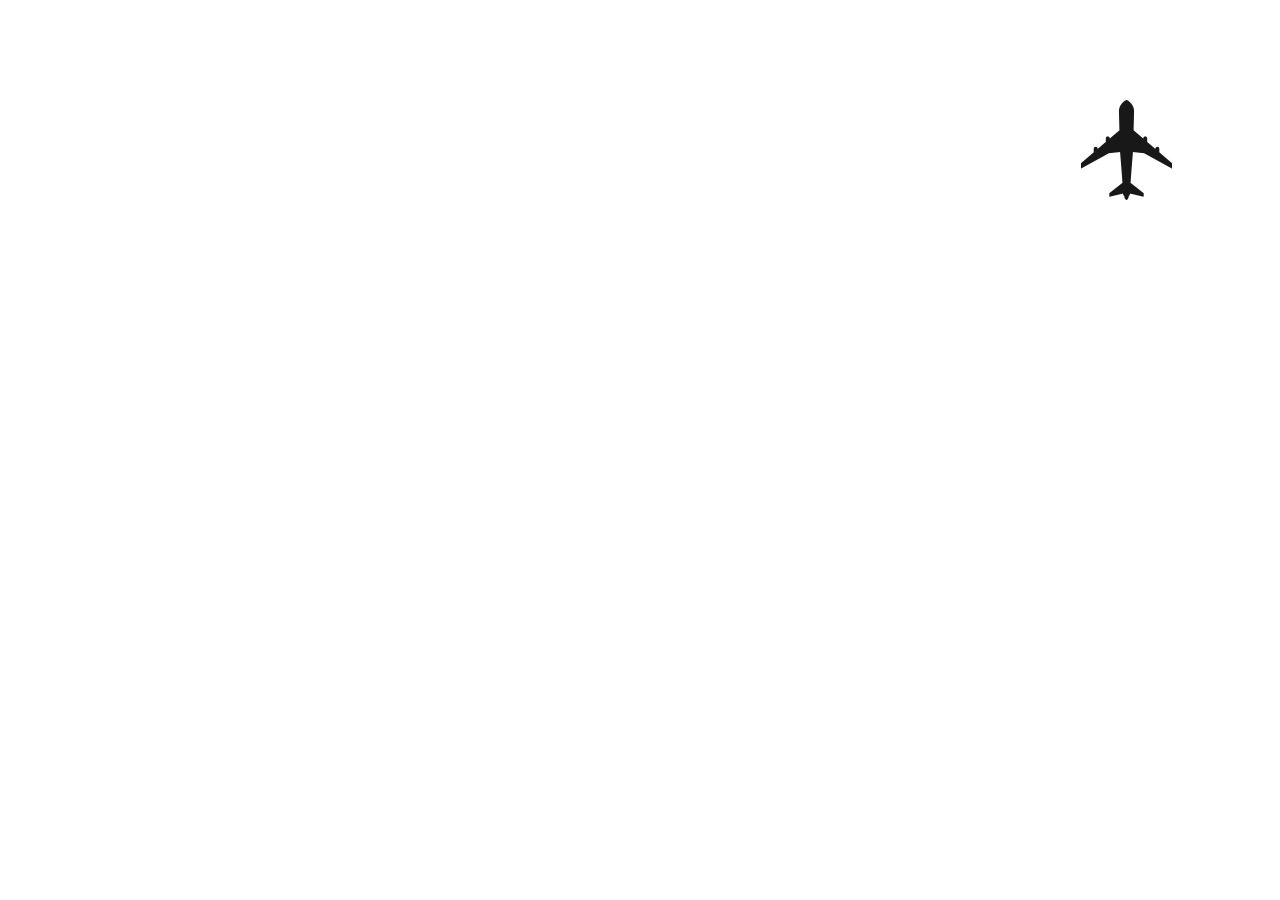
<file: yoo/index.html>
<!DOCTYPE html>
<html lang="ko">
<head>
    <meta charset="UTF-8">
    <meta name="viewport" content="width=device-width, initial-scale=1.0">
    <meta name="author" content="YooInYong">
    <meta name="description" content="포트폴리오 사이트입니다">
    <meta name="keywords" content="웹퍼블리셔, 프론트엔드, 포트폴리오">
    <title>유인용 포트폴리오</title>

    <!-- favicon -->
    <link rel="apple-touch-icon" sizes="57x57" href="img/favicon/apple-icon-57x57.png">
    <link rel="apple-touch-icon" sizes="60x60" href="img/favicon/apple-icon-60x60.png">
    <link rel="apple-touch-icon" sizes="72x72" href="img/favicon/apple-icon-72x72.png">
    <link rel="apple-touch-icon" sizes="76x76" href="img/favicon/apple-icon-76x76.png">
    <link rel="apple-touch-icon" sizes="114x114" href="img/favicon/apple-icon-114x114.png">
    <link rel="apple-touch-icon" sizes="120x120" href="img/favicon/apple-icon-120x120.png">
    <link rel="apple-touch-icon" sizes="144x144" href="img/favicon/apple-icon-144x144.png">
    <link rel="apple-touch-icon" sizes="152x152" href="img/favicon/apple-icon-152x152.png">
    <link rel="apple-touch-icon" sizes="180x180" href="img/favicon/apple-icon-180x180.png">
    <link rel="icon" type="image/png" sizes="192x192"  href="img/favicon/android-icon-192x192.png">
    <link rel="icon" type="image/png" sizes="32x32" href="img/favicon/favicon-32x32.png">
    <link rel="icon" type="image/png" sizes="96x96" href="img/favicon/favicon-96x96.png">
    <link rel="icon" type="image/png" sizes="16x16" href="img/favicon/favicon-16x16.png">
    <link rel="manifest" href="/manifest.json">
    <link rel="shortcut icon" href="img/favicon/favicon.ico">
    <meta name="msapplication-TileColor" content="#ffffff">
    <meta name="msapplication-TileImage" content="/ms-icon-144x144.png">
    <meta name="theme-color" content="#ffffff">

    <link rel="preconnect" href="https://fonts.gstatic.com">
    <link rel="stylesheet" href="https://fonts.googleapis.com/css2?family=Noto+Sans+KR&family=Poppins:wght@500;800&display=swap">
    <link rel="stylesheet" href="css/reset.css">    
    <link rel="stylesheet" href="css/style.css">
</head>
<body>
    <!-- ============================================= header -->
    <header class="header">
        <nav>
            <div class="nav_logo">
                <img src="img/logo_yellow.png" alt="메인로고">
            </div>
            <div class="hamburger">
                <span></span>
                <span></span>
                <span></span>
            </div>
            <ul>
                <li class="thispage">
                    <a href="index.html">
                        <div class="li_wrap">
                            <p>
                                HOME
                            </p>
                            <div class="li_float">
                                <span>HOME</span>
                                <span>HOME</span>
                            </div>
                        </div>
                    </a>
                </li>
                <li>
                    <a href="sub1_profile.html">
                        <div class="li_wrap">
                            <p>
                                PROFILE
                            </p>
                            <div class="li_float">
                                <span>PROFILE</span>
                                <span>PROFILE</span>
                            </div>
                        </div>
                    </a>
                </li>
                <li>
                    <a href="sub2_portfolio.html">
                        <div class="li_wrap">
                            <p>
                                PORTFOLIO
                            </p>
                            <div class="li_float">
                                <span>PORTFOLIO</span>
                                <span>PORTFOLIO</span>
                            </div>
                        </div>
                    </a>
                </li>
                <li>
                    <a href="sub3_about.html">
                        <div class="li_wrap">
                            <p>
                                ABOUT
                            </p>
                            <div class="li_float">
                                <span>ABOUT</span>
                                <span>ABOUT</span>
                            </div>
                        </div>
                    </a>
                </li>
            </ul>
            <div class="nav_name">
                <a href="mailto:emily613@naver.com">
                    webpublisher<br/>
                    YOO IN YONG<br/>
                    portfolio
                </a>
            </div>
        </nav>
    </header>
    <!-- ============================================= header fin -->


    <!-- ============================================= main -->
    <section id="main">
        <div class="container">
            <div class="wrap">
                <div class="mbox">
                    <div class="mbox_1"></div>
                    <h2>Publisher</h2>
                </div>
                <div class="mbox">
                    <div class="mbox_2"></div>
                    <h2>Yoo In Yong</h2>
                </div>
                <div class="mbox">
                    <div class="mbox_3"></div>
                    <h2>Portfolio</h2>
                </div>
            </div>
            <div id="plane">
                <img src="img/plane_black.png" alt="비행기이미지">                    
                <a href="sub1_profile.html" id="path">
                    <span class="circle_1"></span>
                    <span class="circle_2"></span>
                    <strong>GO!</strong>
                </a>
            </div>
        </div>
        <div class="main_bg">
            <img src="img/main_bg.png" alt="메인배경이미지">
        </div>
    </section>
    <!-- ============================================= main fin -->

    <script src="js/jquery-3.5.1.min.js"></script>
    <script src="js/script.js"></script>
</body>
</html>
</file>
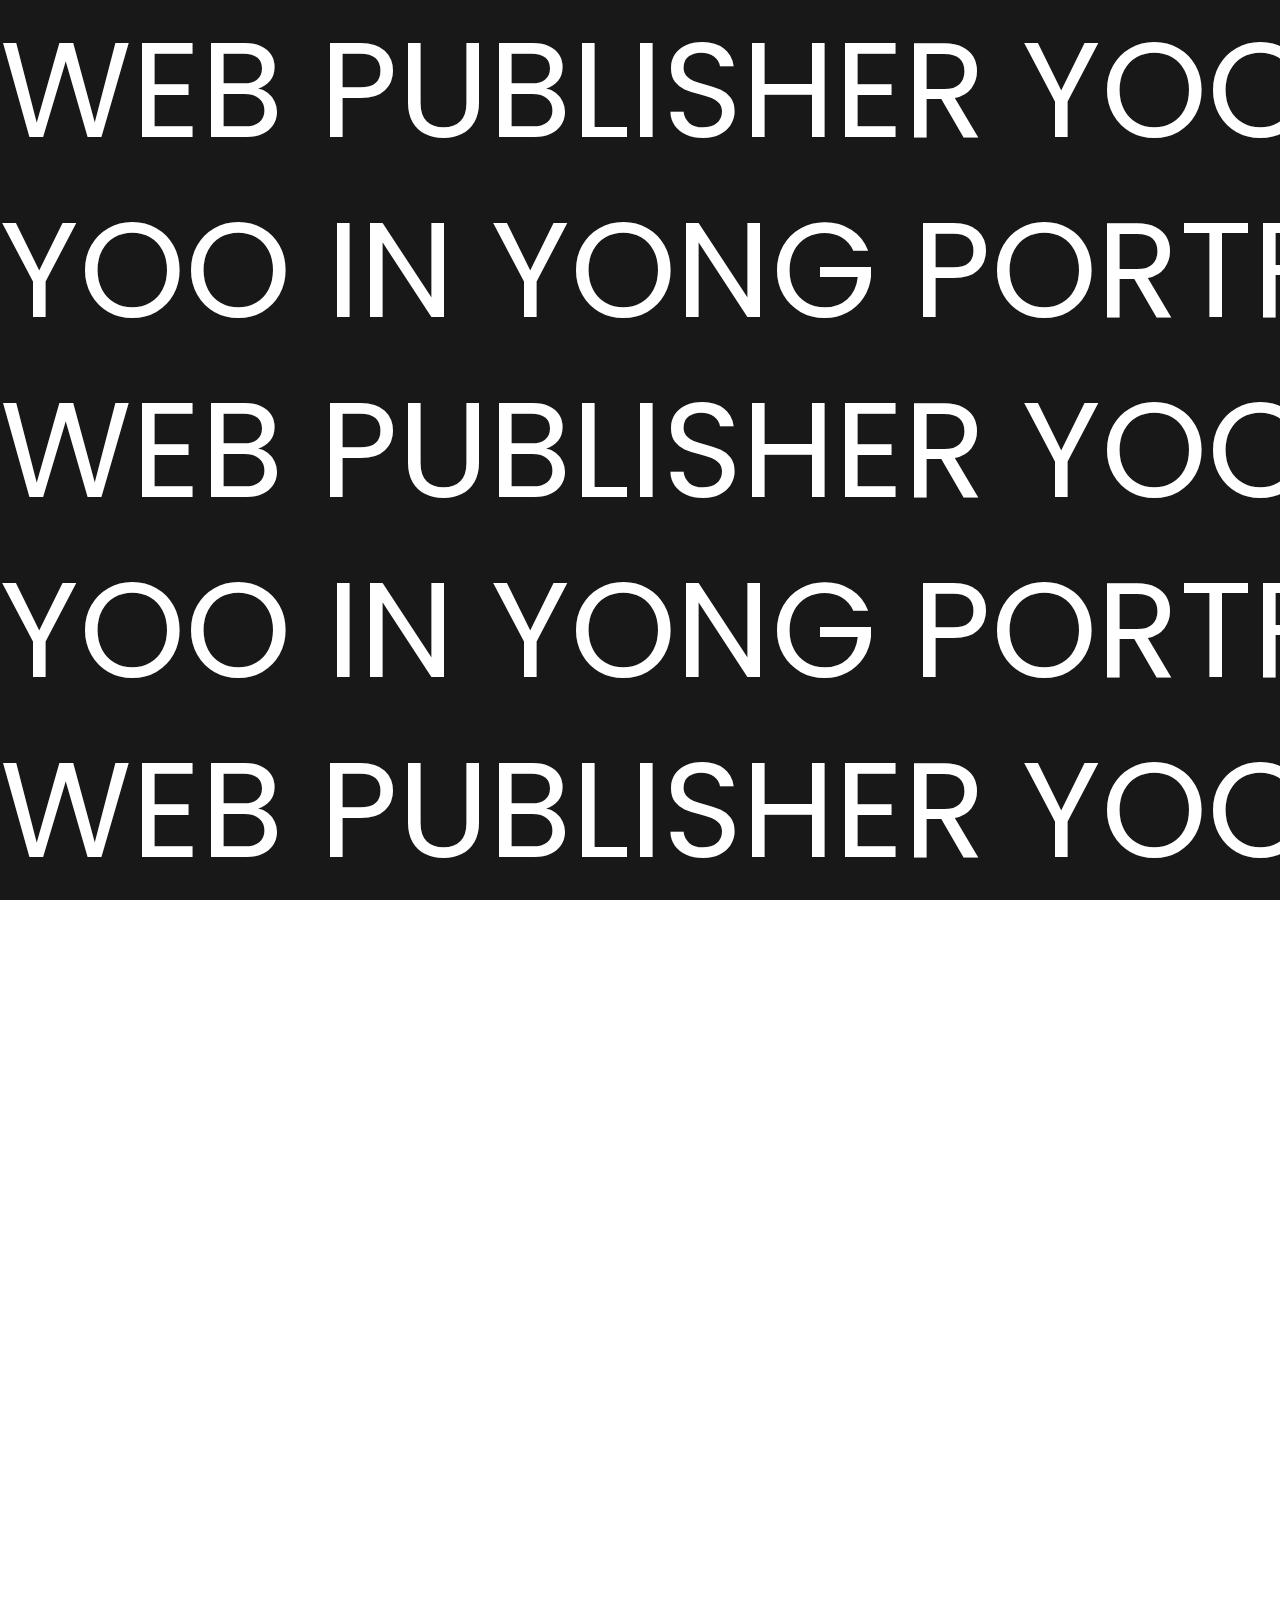
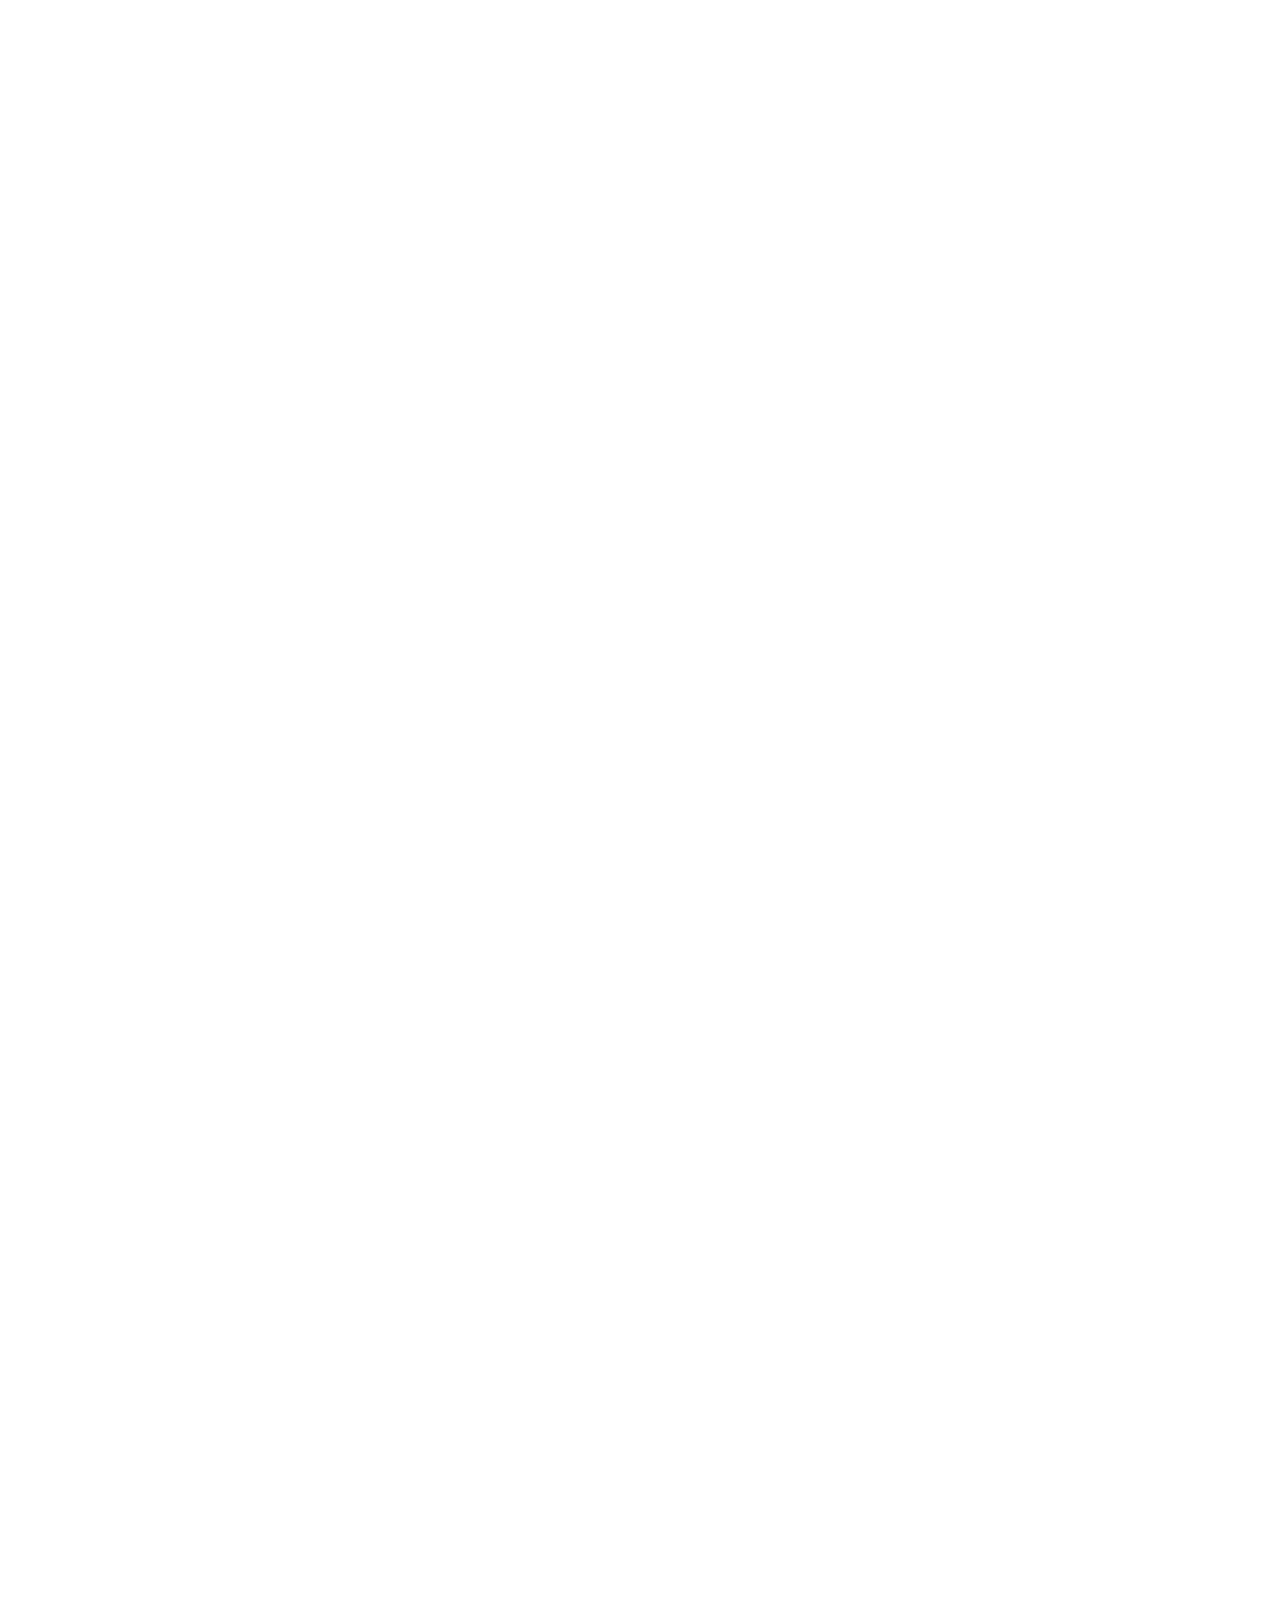
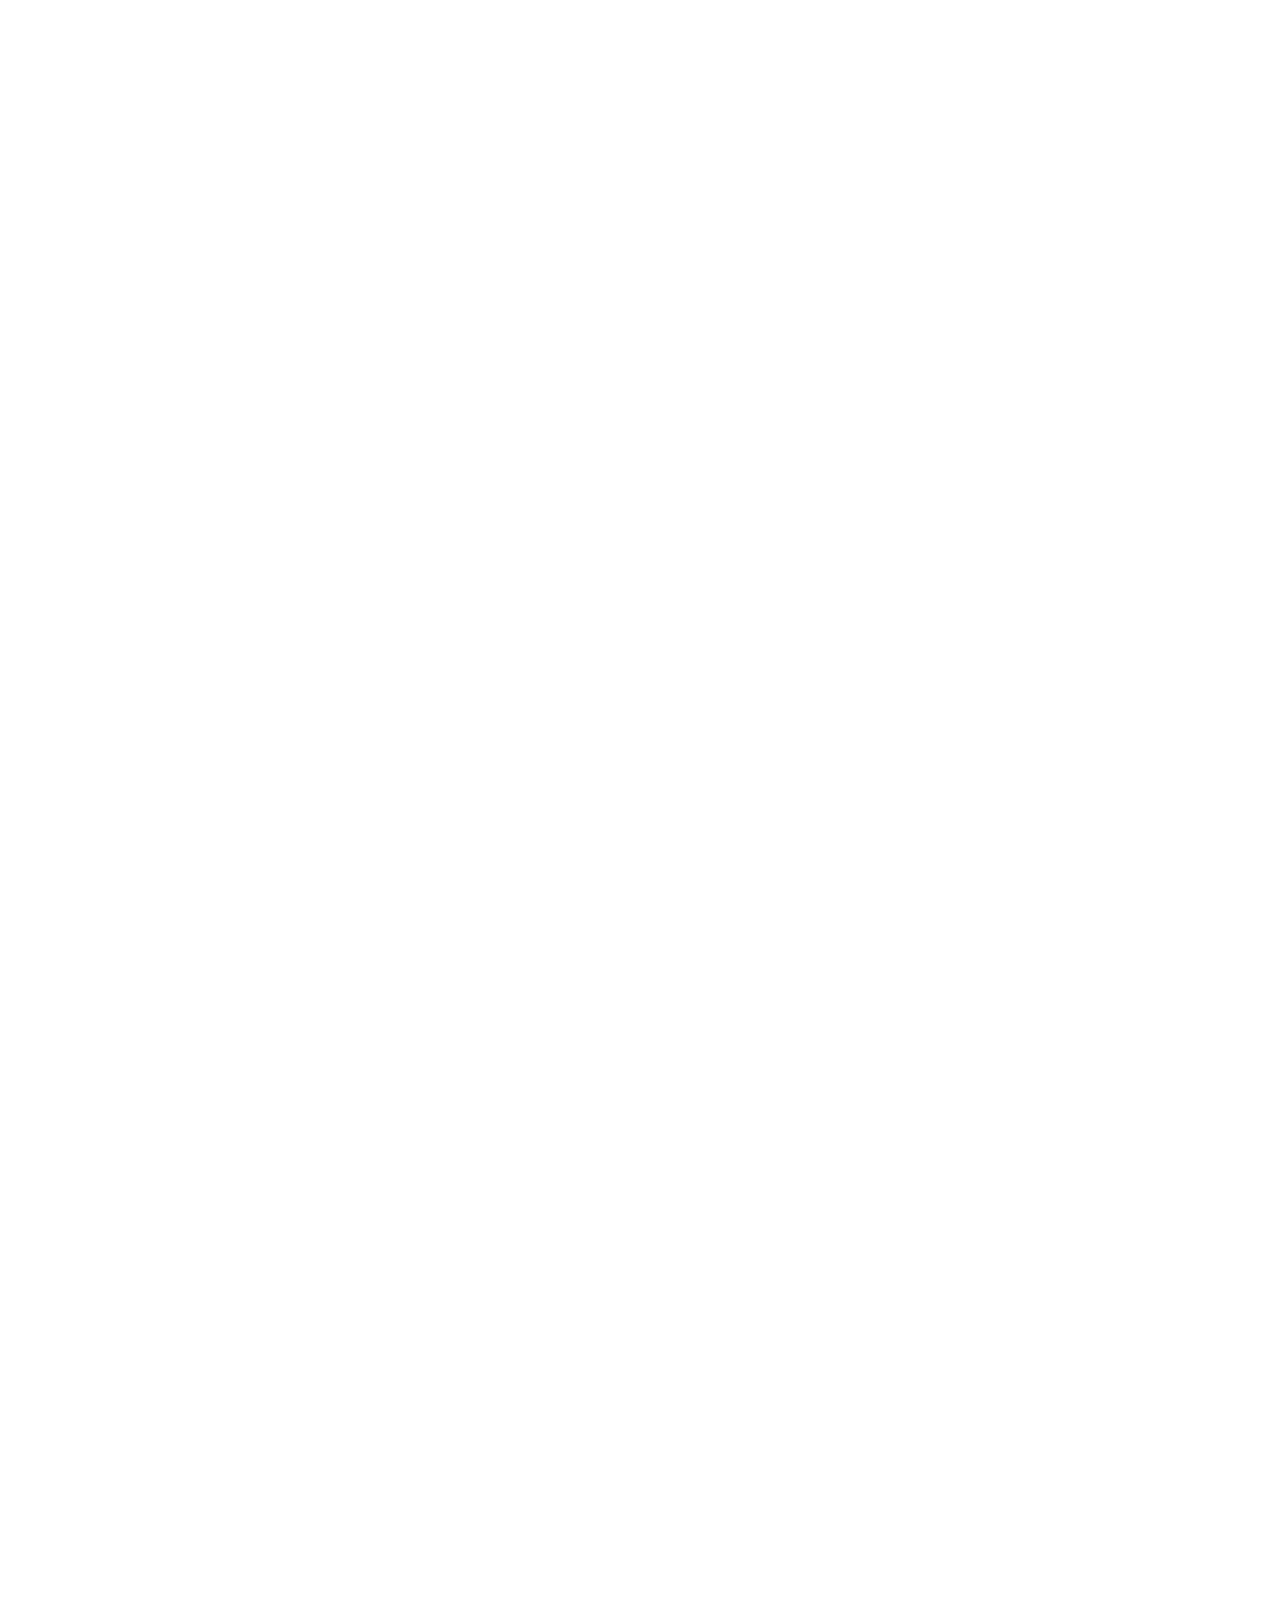
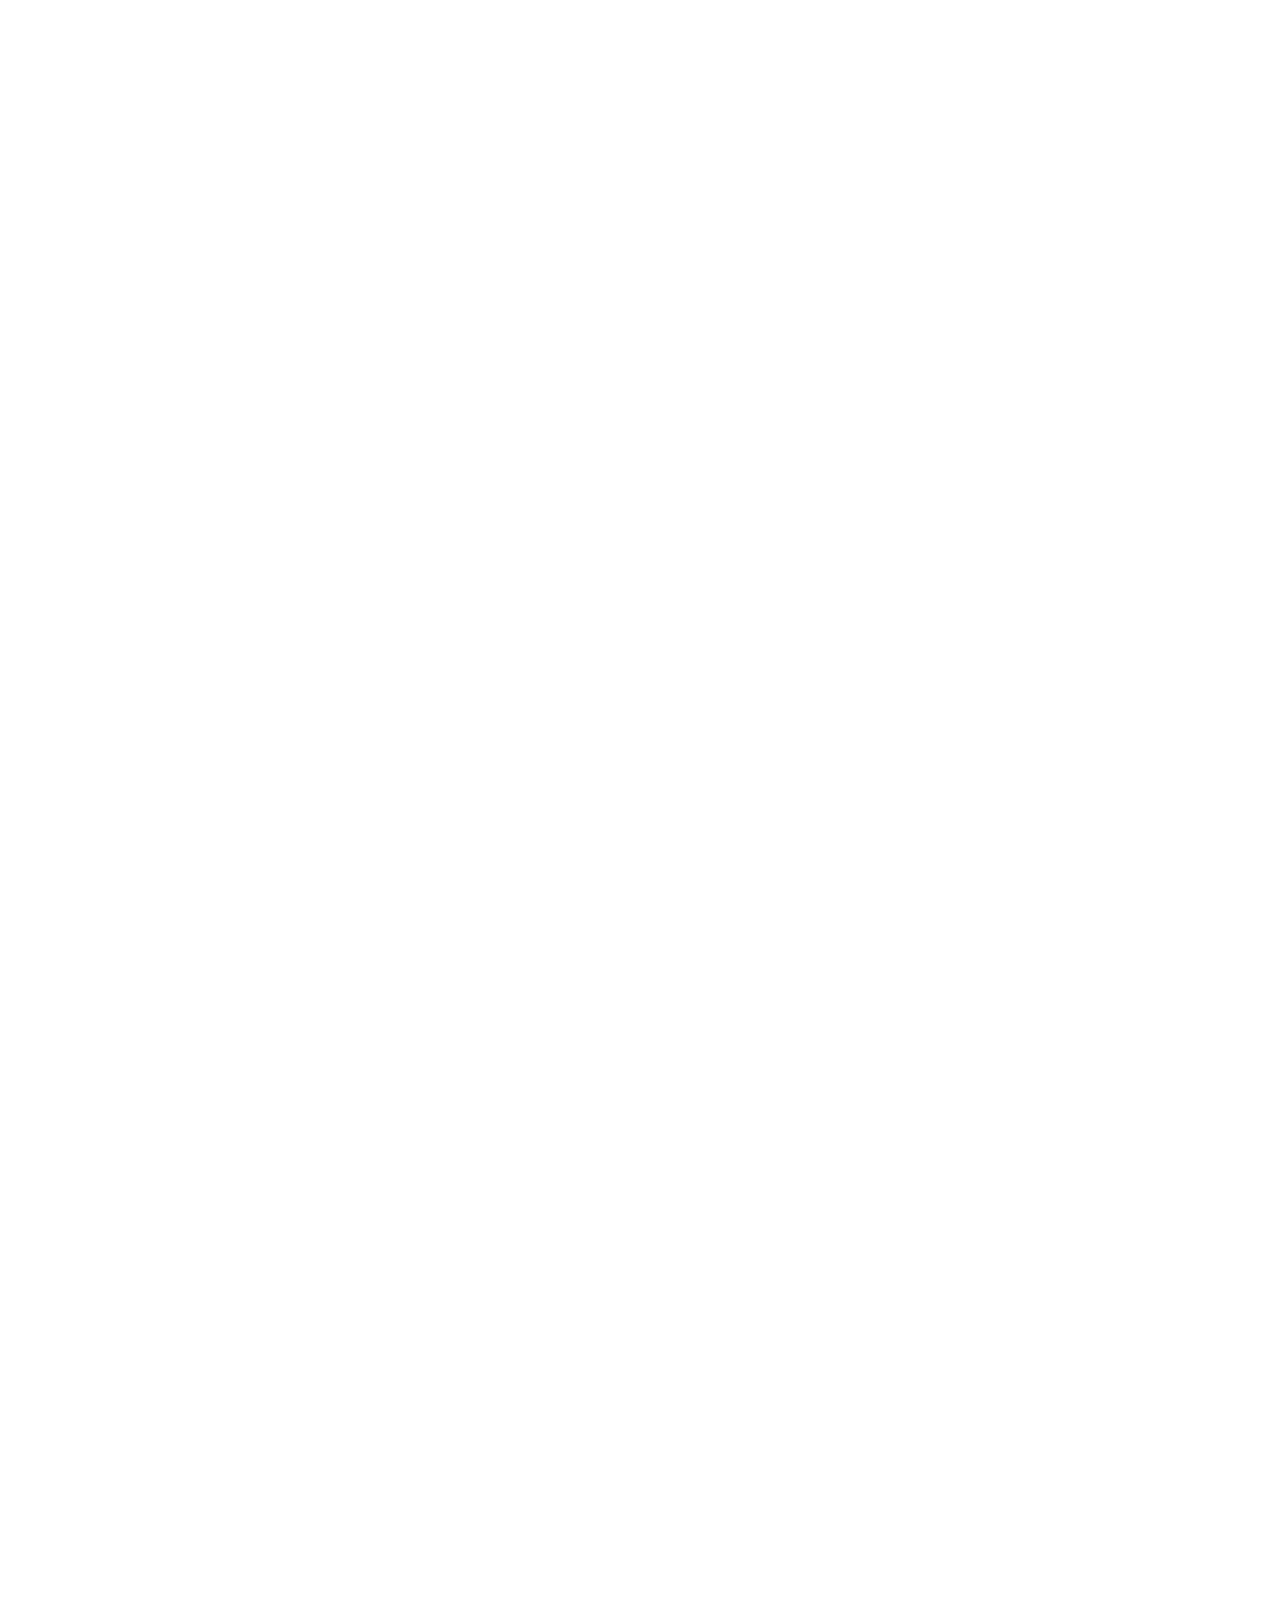
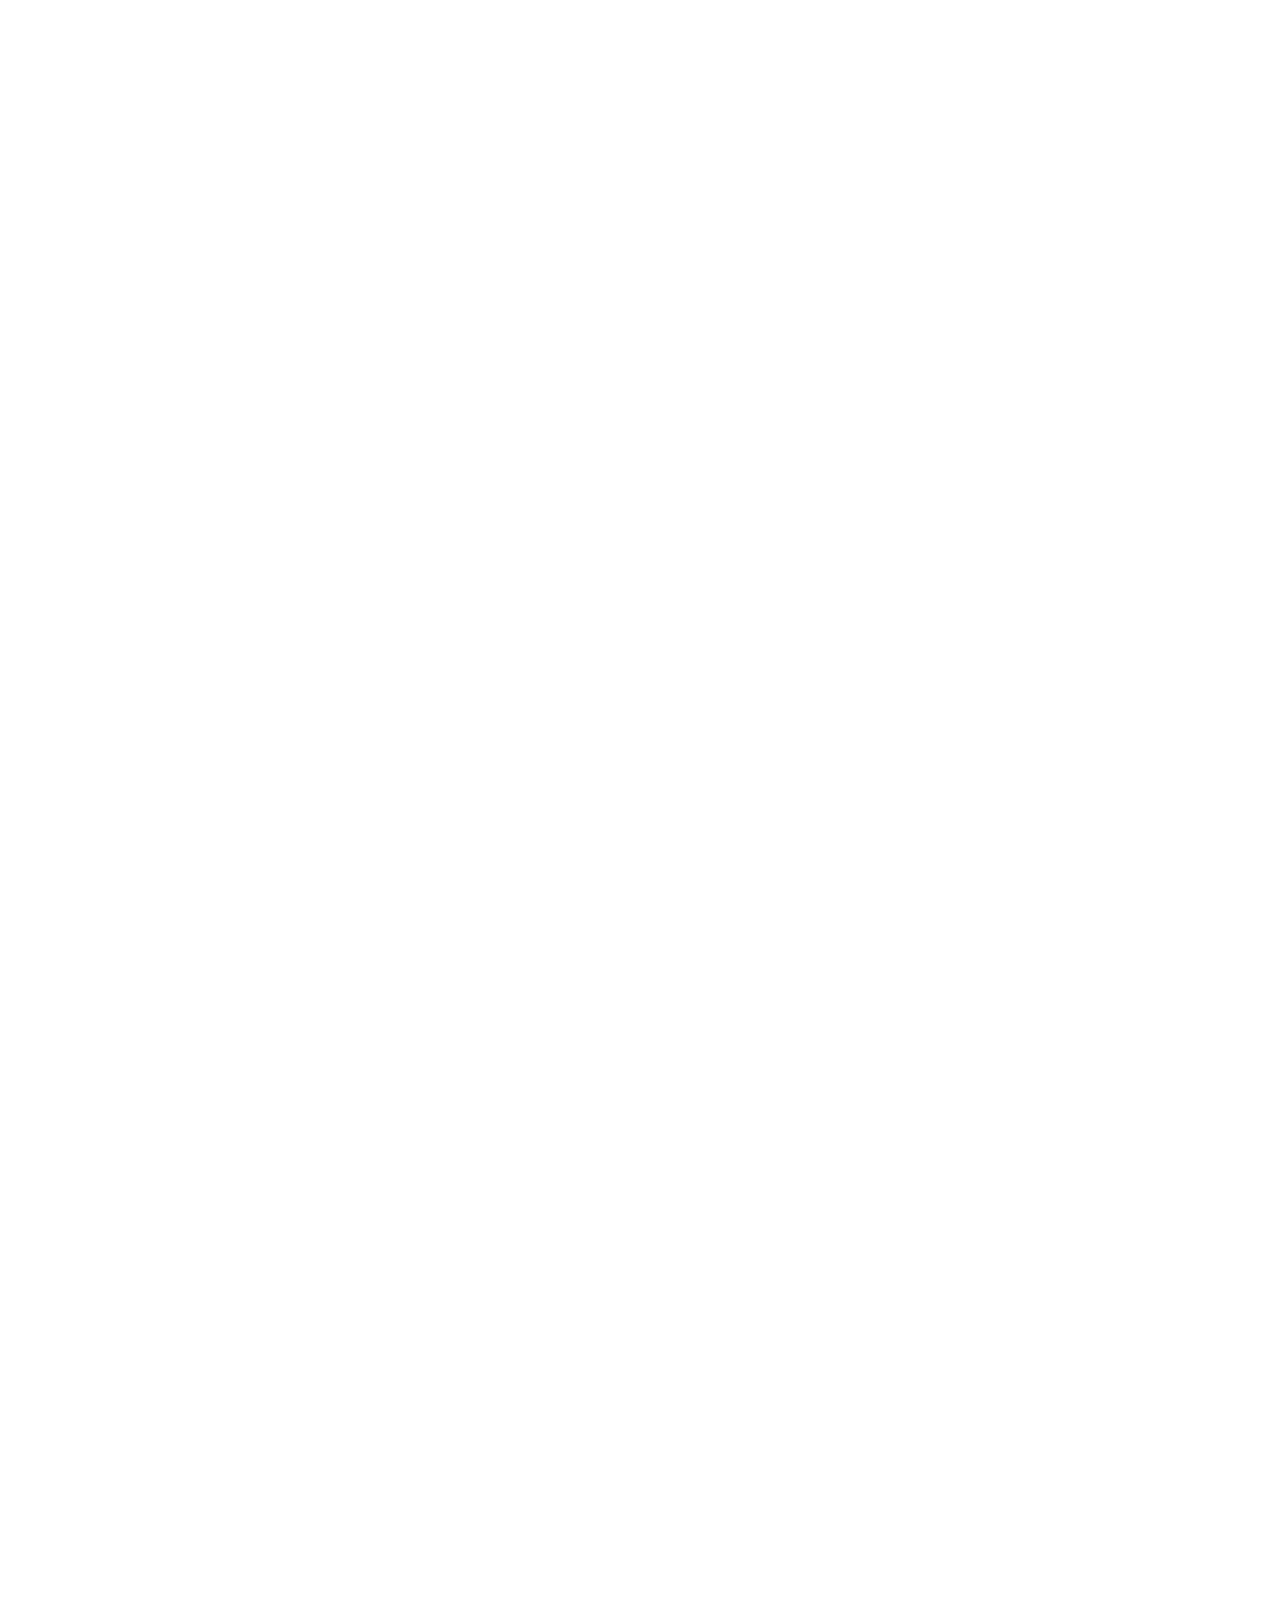
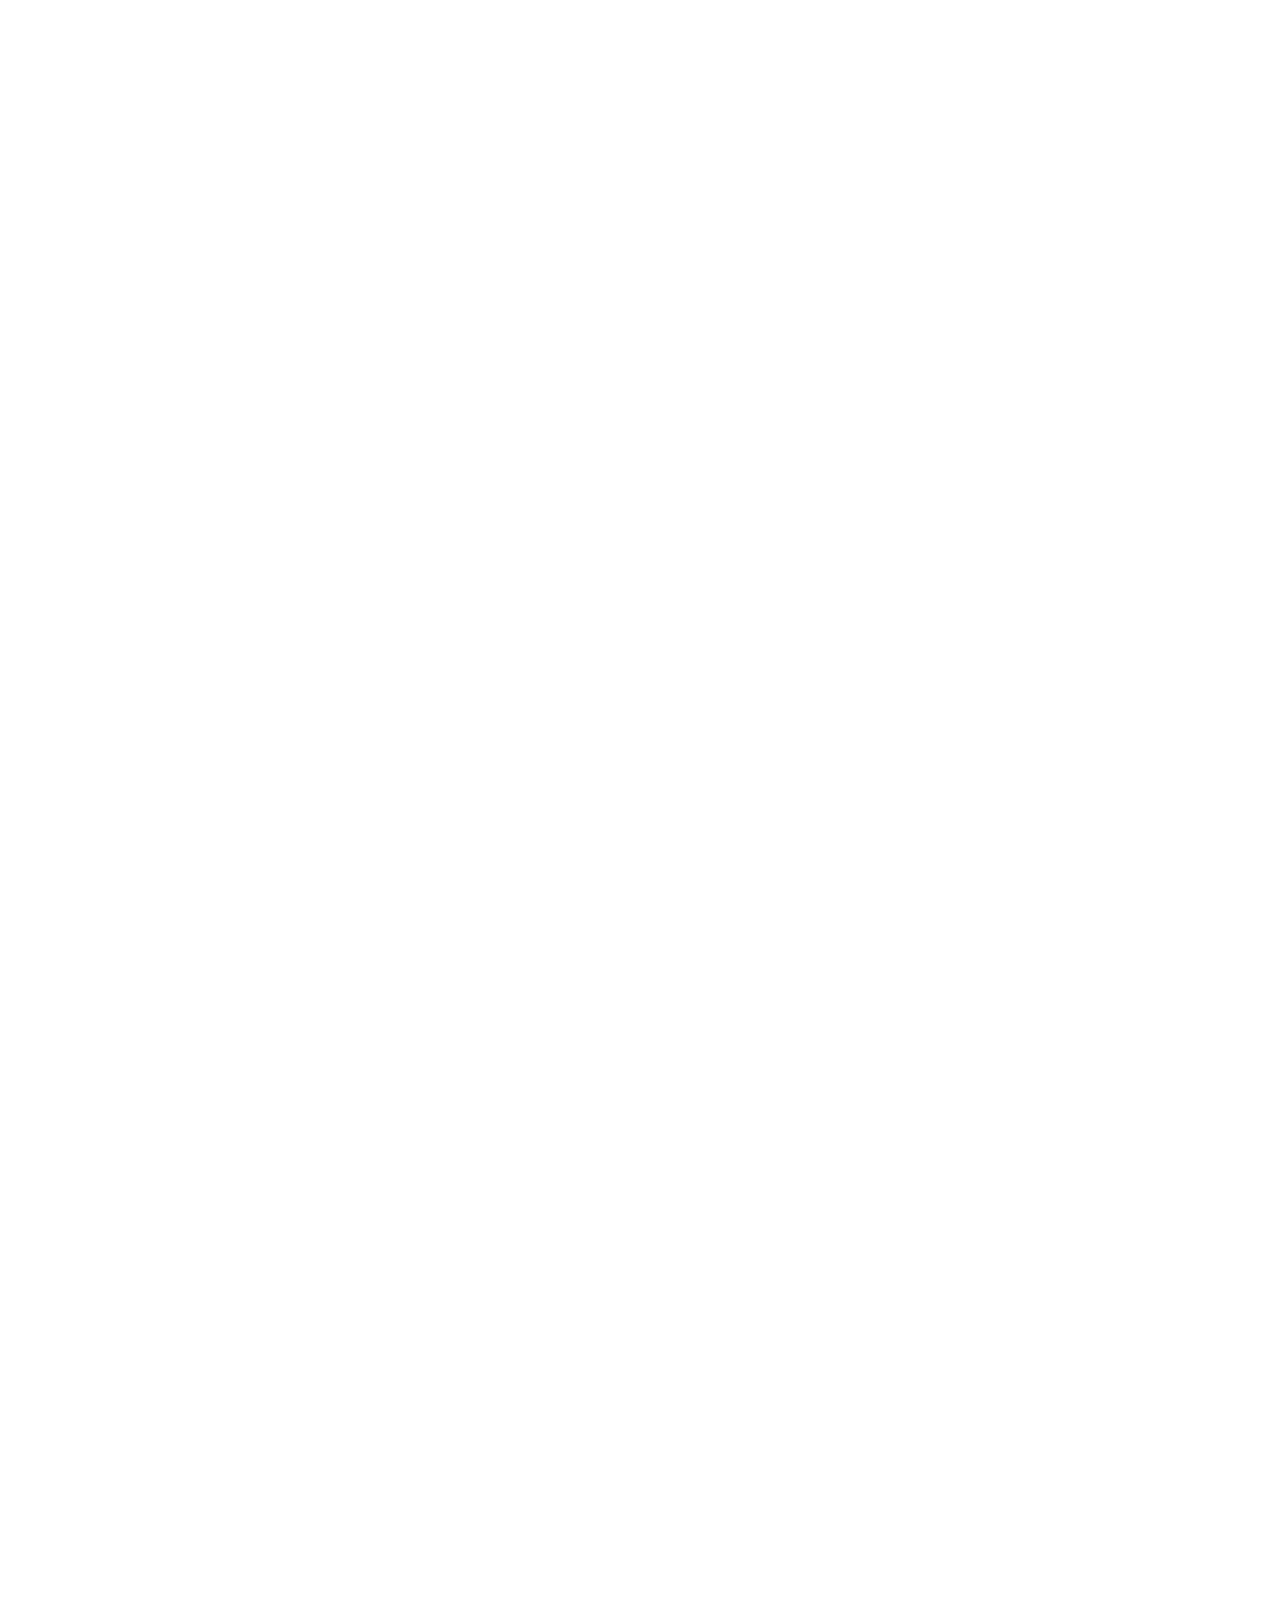
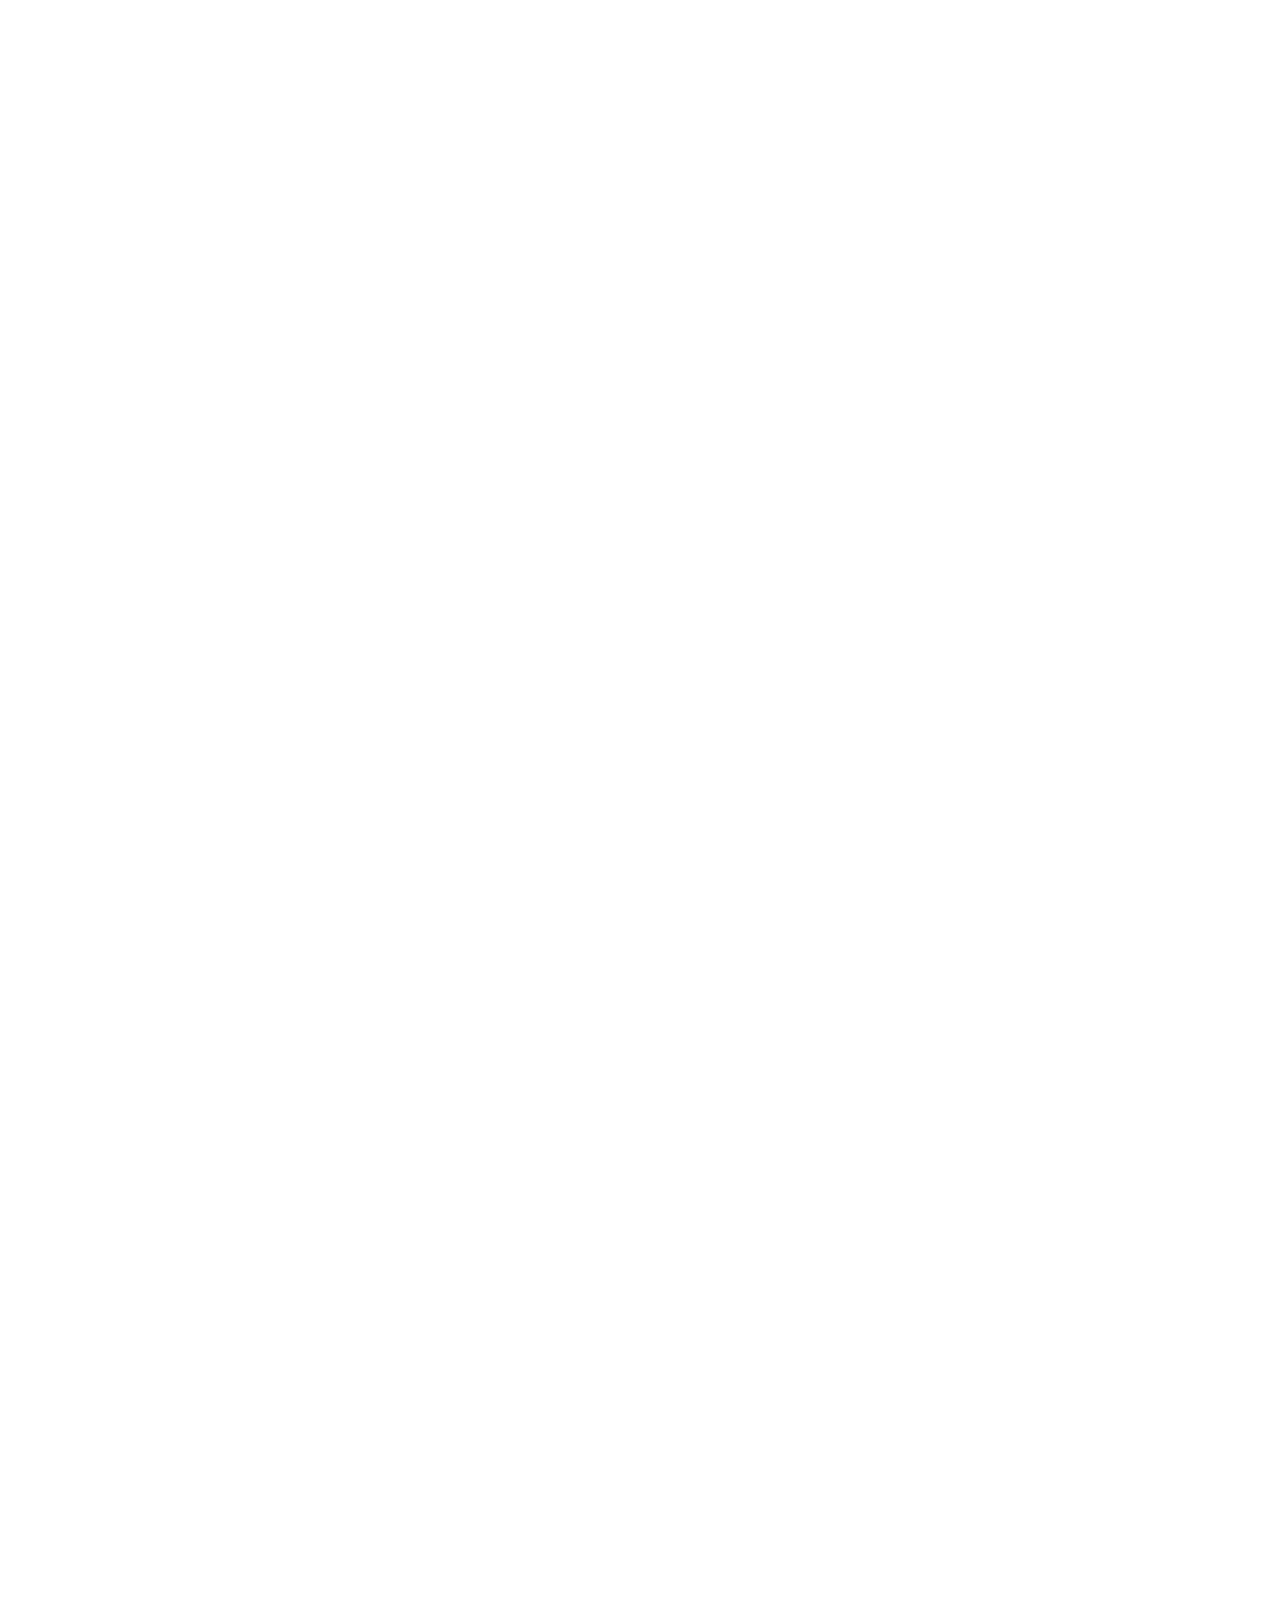
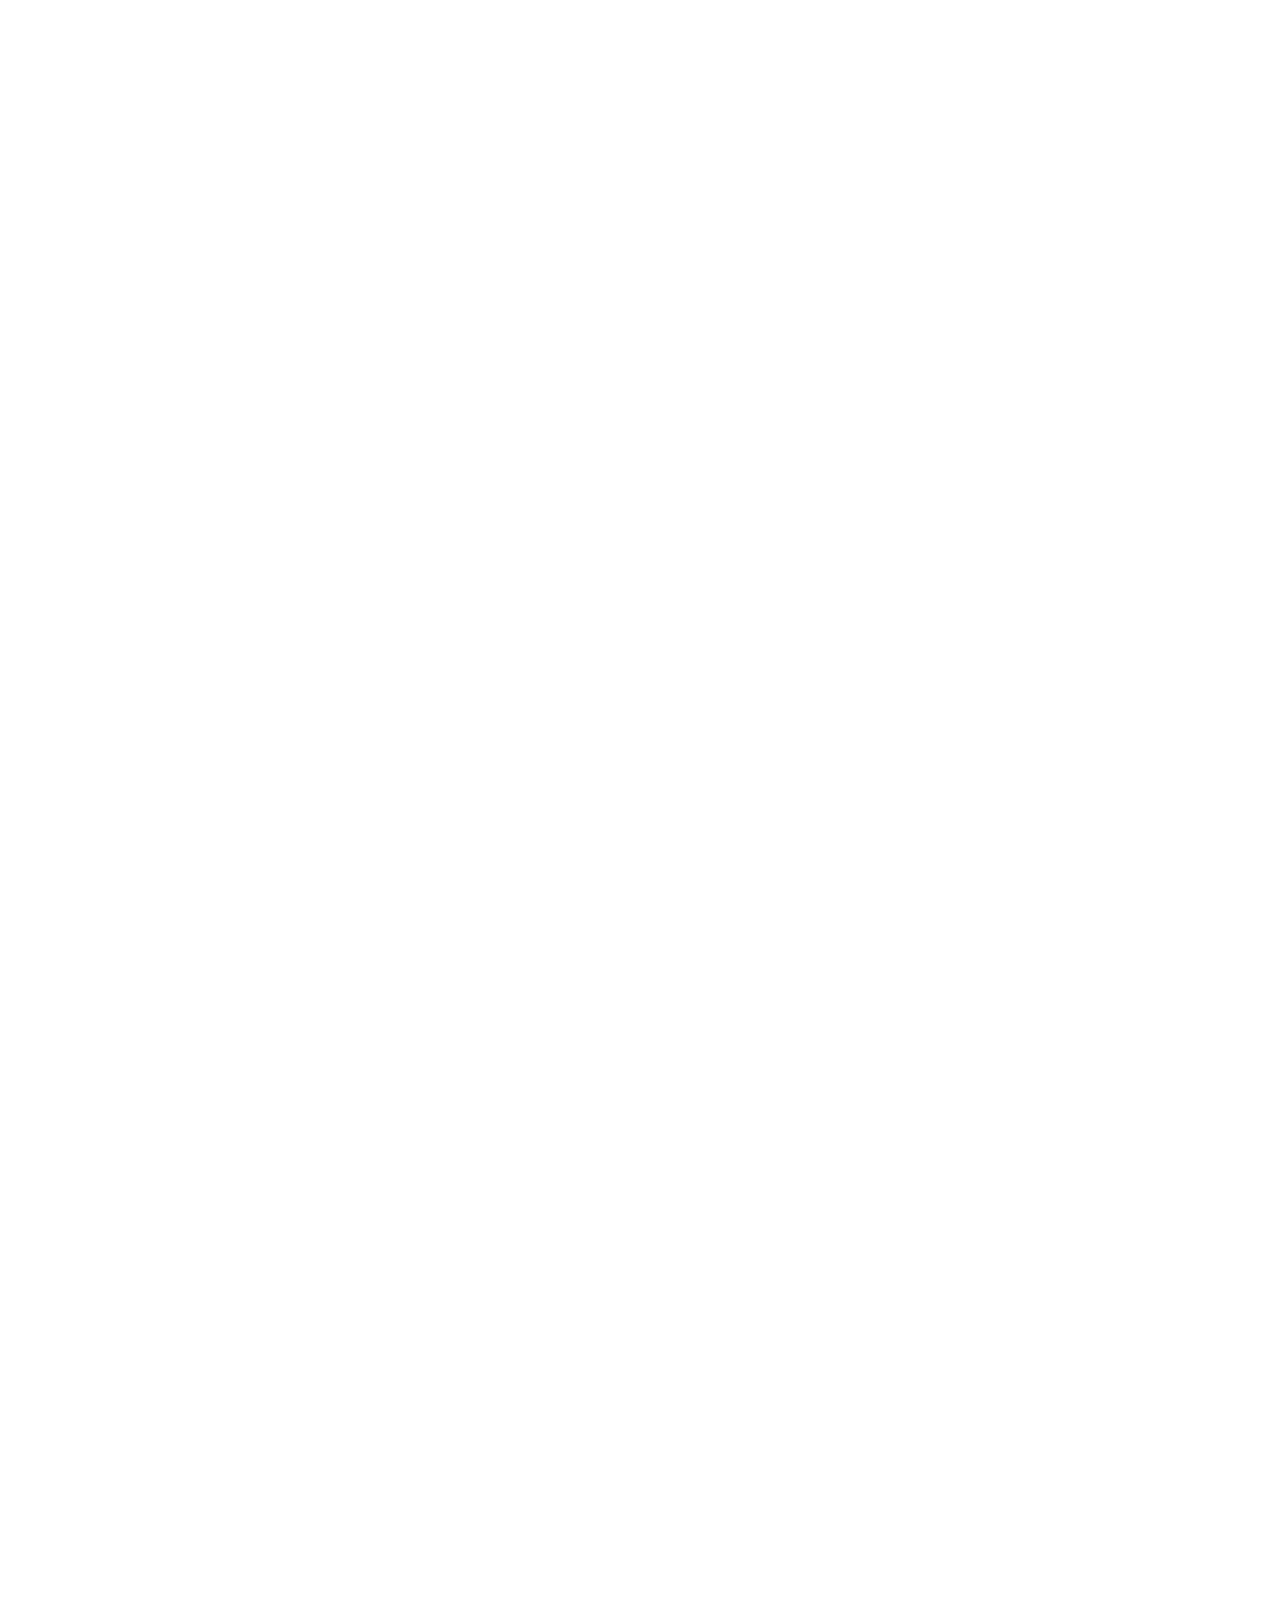
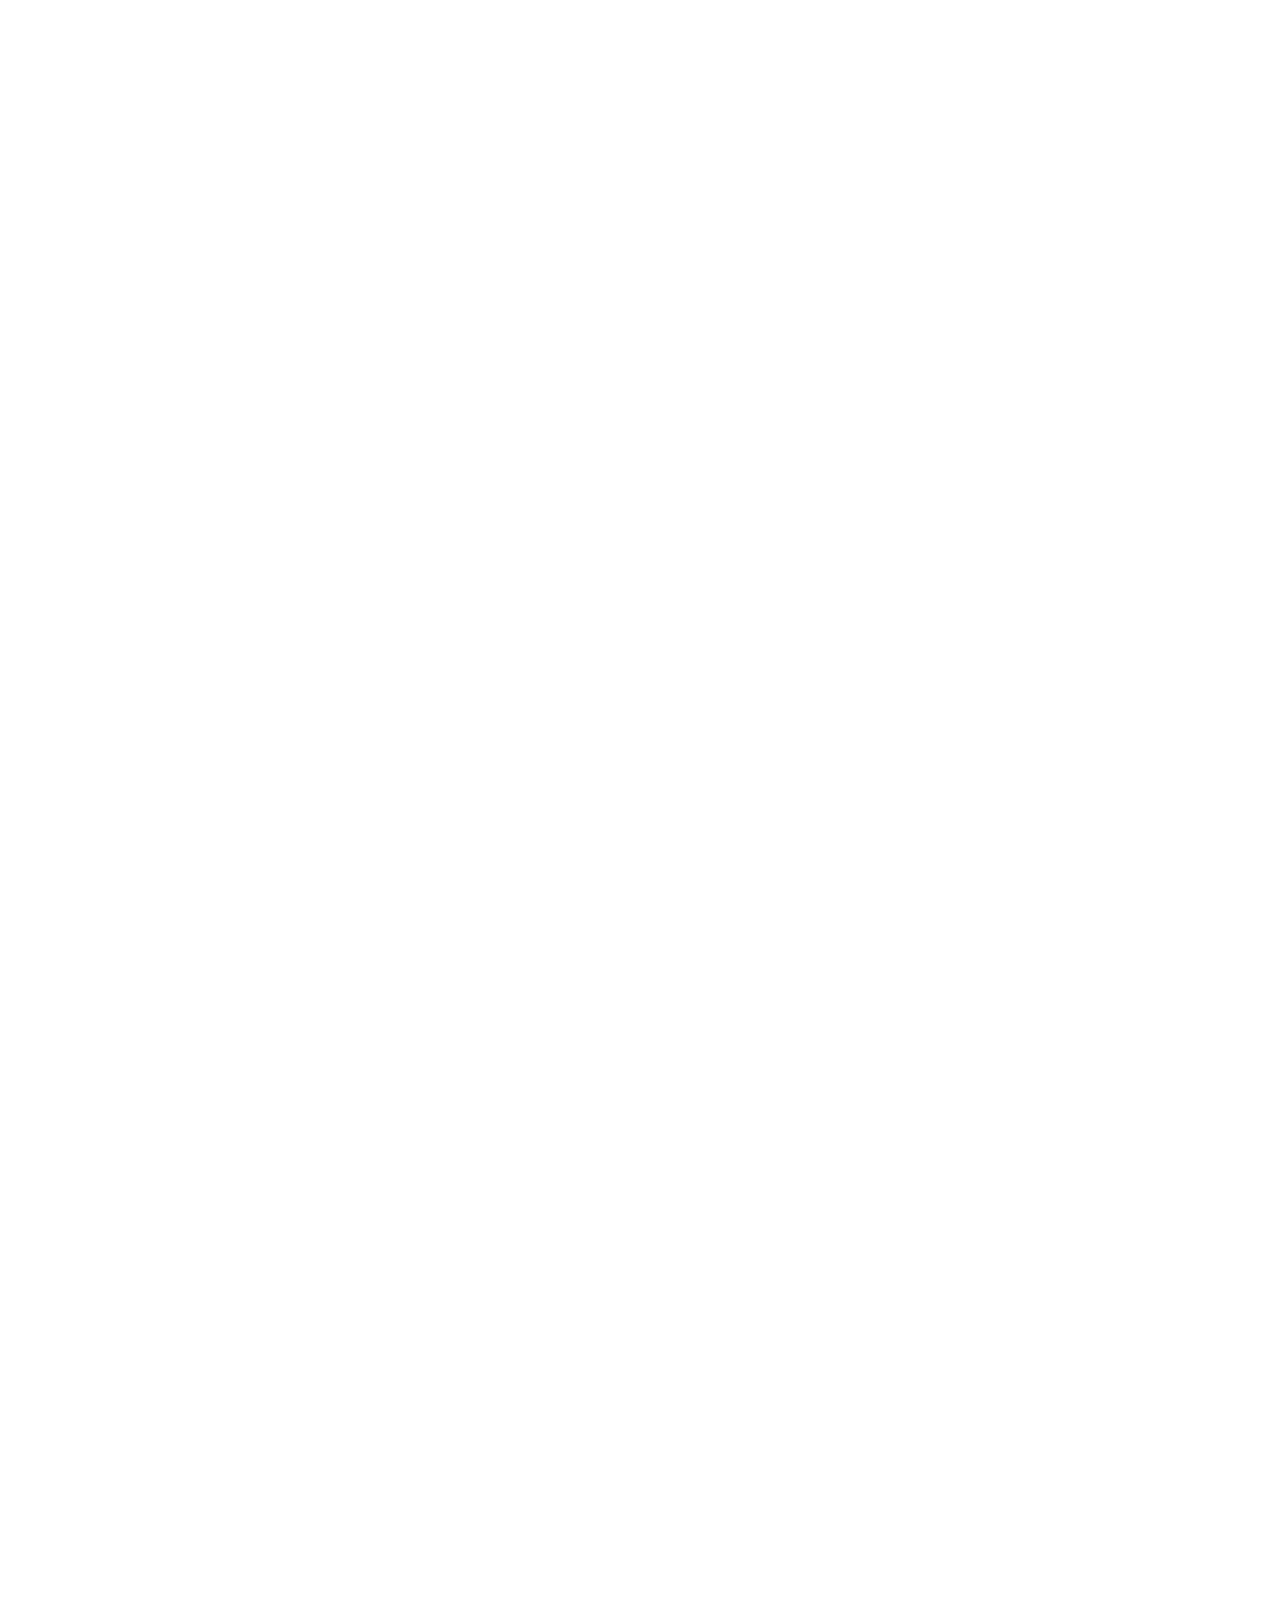
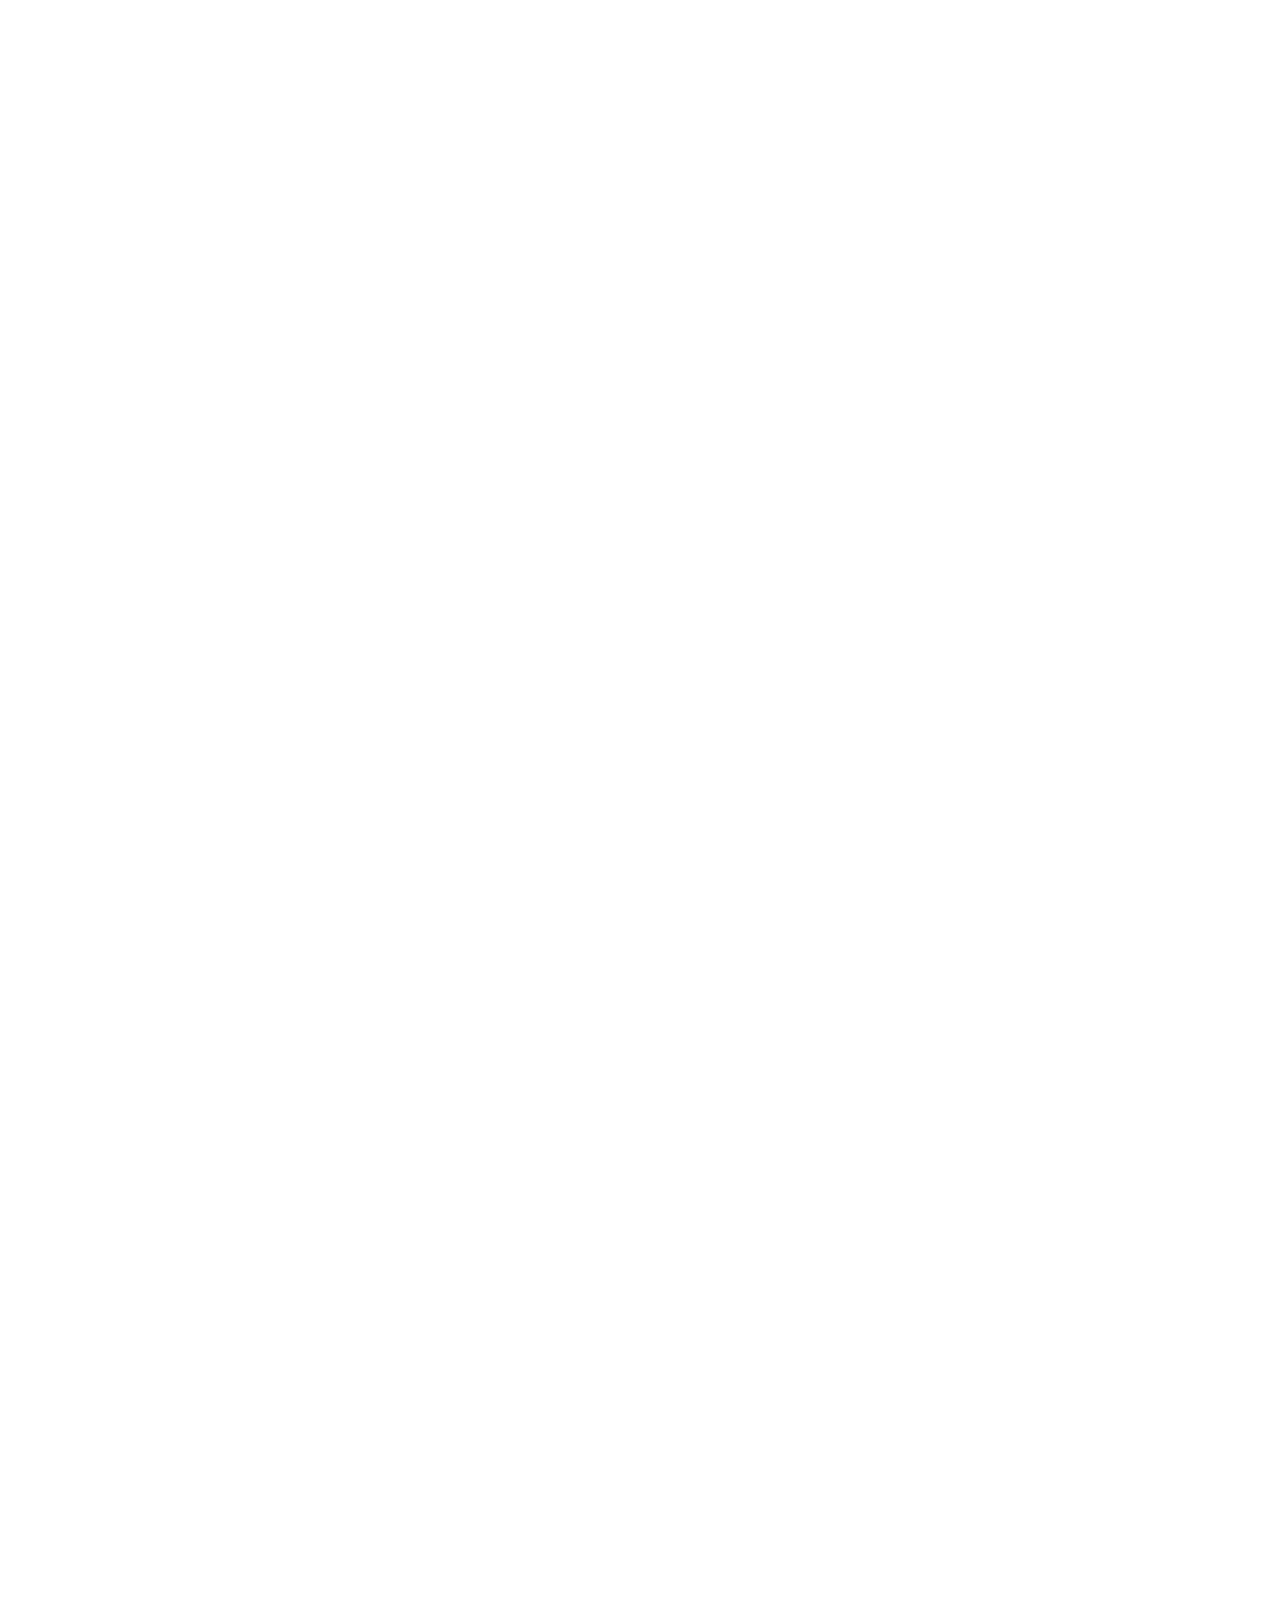
<file: yoo/sub1_profile.html>
<!DOCTYPE html>
<html lang="ko">
<head>
    <meta charset="UTF-8">
    <meta name="viewport" content="width=device-width, initial-scale=1.0">
    <meta name="author" content="YooInYong">
    <meta name="description" content="포트폴리오 사이트입니다">
    <meta name="keywords" content="웹퍼블리셔, 프론트엔드, 포트폴리오">
    <title>프로필 페이지</title>

    <!-- favicon -->
    <link rel="apple-touch-icon" sizes="57x57" href="img/favicon/apple-icon-57x57.png">
    <link rel="apple-touch-icon" sizes="60x60" href="img/favicon/apple-icon-60x60.png">
    <link rel="apple-touch-icon" sizes="72x72" href="img/favicon/apple-icon-72x72.png">
    <link rel="apple-touch-icon" sizes="76x76" href="img/favicon/apple-icon-76x76.png">
    <link rel="apple-touch-icon" sizes="114x114" href="img/favicon/apple-icon-114x114.png">
    <link rel="apple-touch-icon" sizes="120x120" href="img/favicon/apple-icon-120x120.png">
    <link rel="apple-touch-icon" sizes="144x144" href="img/favicon/apple-icon-144x144.png">
    <link rel="apple-touch-icon" sizes="152x152" href="img/favicon/apple-icon-152x152.png">
    <link rel="apple-touch-icon" sizes="180x180" href="img/favicon/apple-icon-180x180.png">
    <link rel="icon" type="image/png" sizes="192x192"  href="img/favicon/android-icon-192x192.png">
    <link rel="icon" type="image/png" sizes="32x32" href="img/favicon/favicon-32x32.png">
    <link rel="icon" type="image/png" sizes="96x96" href="img/favicon/favicon-96x96.png">
    <link rel="icon" type="image/png" sizes="16x16" href="img/favicon/favicon-16x16.png">
    <link rel="manifest" href="/manifest.json">
    <link rel="shortcut icon" href="img/favicon/favicon.ico">
    <meta name="msapplication-TileColor" content="#ffffff">
    <meta name="msapplication-TileImage" content="/ms-icon-144x144.png">
    <meta name="theme-color" content="#ffffff">

    <link rel="preconnect" href="https://fonts.gstatic.com">
    <link rel="stylesheet" href="https://fonts.googleapis.com/css2?family=Noto+Sans+KR&family=Poppins:wght@500;800&display=swap">
    <link rel="stylesheet" href="css/reset.css">    
    <link rel="stylesheet" href="css/style.css">
</head>
<body>
        <!-- ============================================= 화면전환 -->
    <div class="change">
        <div><p>web publisher yoo in yong portfolio web publisher yoo in yong portfolio web publisher yoo in yong portfolio</p></div>
        <div><p>yoo in yong portfolio web publisher yoo in yong portfolio web publisher yoo in yong portfolio</p></div>
        <div><p>web publisher yoo in yong portfolio web publisher yoo in yong portfolio web publisher yoo in yong portfolio</p></div>
        <div><p>yoo in yong portfolio web publisher yoo in yong portfolio web publisher yoo in yong portfolio</p></div>
        <div><p>web publisher yoo in yong portfolio web publisher yoo in yong portfolio web publisher yoo in yong portfolio</p></div>
    </div>

    <div id="global">
        <!-- ============================================= header -->
        <header class="header">
            <nav>
                <div class="nav_logo">
                    <img src="img/logo_yellow.png" alt="메인로고">
                </div>
                <div class="hamburger">
                    <span></span>
                    <span></span>
                    <span></span>
                </div>
                <ul>
                    <li>
                        <a href="index.html">
                            <div class="li_wrap">
                                <p>
                                    HOME
                                </p>
                                <div class="li_float">
                                    <span>HOME</span>
                                    <span>HOME</span>
                                </div>
                            </div>
                        </a>
                    </li>
                    <li class="thispage">
                        <a href="sub1_profile.html">
                            <div class="li_wrap">
                                <p>
                                    PROFILE
                                </p>
                                <div class="li_float">
                                    <span>PROFILE</span>
                                    <span>PROFILE</span>
                                </div>
                            </div>
                        </a>
                    </li>
                    <li>
                        <a href="sub2_portfolio.html">
                            <div class="li_wrap">
                                <p>
                                    PORTFOLIO
                                </p>
                                <div class="li_float">
                                    <span>PORTFOLIO</span>
                                    <span>PORTFOLIO</span>
                                </div>
                            </div>
                        </a>
                    </li>
                    <li>
                        <a href="sub3_about.html">
                            <div class="li_wrap">
                                <p>
                                    ABOUT
                                </p>
                                <div class="li_float">
                                    <span>ABOUT</span>
                                    <span>ABOUT</span>
                                </div>
                            </div>
                        </a>
                    </li>
                </ul>
                <div class="nav_name">
                    <a href="mailto:emily613@naver.com">
                        webpublisher<br/>
                        YOO IN YONG<br/>
                        portfolio
                    </a>
                </div>
            </nav>
        </header>
        <!-- ============================================= header fin -->


        <!-- ============================================= profile -->
        <section id="profile">
            <div>
                <div class="nametxt parallax">
                    <div class="container">
                        <h2 data-3000="opacity:1;" data-4000="opacity:0;">WHO IS</h2>
                        <div class="name">
                            <span class="on" data-0="left:45%;" data-1000="left:1%;"
                            data-3000="left:1%; opacity:1;" data-4000="left:48%; opacity:0;">Y</span>

                            <span data-500="opacity:0; left:25%;" data-1000="opacity:1; left:9%; color:rgb(255,255,255);"
                            data-2000="color:rgb(249,212,1);" data-3000="opacity:1; left:9%;" 
                            data-4000="left:48%; opacity:0;">O</span>

                            <span data-500="opacity:0; left:25%;" data-1000="opacity:1; left:19%; color:rgb(255,255,255);" 
                            data-2000="color:rgb(249,212,1);" data-3000="opacity:1; left:19%;" 
                            data-4000="left:48%; opacity:0;">O</span>

                            <span data-0="opacity:0; left:50%;" data-300="opacity:1; left:48%;" data-1000="left:34%;"
                            data-2000="left:34%;" data-3000="opacity:1; left:34%;" 
                            data-4000="left:48%; opacity:0;">I</span>

                            <span data-500="opacity:0; left:50%;" data-1000="opacity:1; left:38%;"
                            data-2000="left:38%;" data-3000="opacity:1; left:38%;" 
                            data-4000="left:48%; opacity:0;">N</span>

                            <span class="on" data-0="left:45%;" data-1000="left:52%;"
                            data-2000="left:52%;" data-3000="opacity:1; left:52%;" 
                            data-4000="left:48%; opacity:0;">Y</span>

                            <span data-500="opacity:0; left:50%;" data-1000="opacity:1; left:60%; color:rgb(255,255,255);"
                            data-2000="color:rgb(249,212,1);" data-3000="opacity:1; left:60%;" 
                            data-4000="left:48%; opacity:0;">O</span>

                            <span data-500="opacity:0; left:55%;" data-1000="opacity:1; left:70%;"
                            data-2000="left:70%;" data-3000="opacity:1; left:70%;" 
                            data-4000="left:48%; opacity:0;">N</span>

                            <span data-500="opacity:0; left:60%;" data-1000="opacity:1; left:80%;"
                            data-2000="left:80%;" data-3000="opacity:1; left:80%;" 
                            data-4000="left:48%; opacity:0;">G</span>
                            
                            <span class="on" data-0="left:55%;" data-1000="left:90%;"
                            data-2000="left:90%;" data-3000="opacity:1; left:90%;" 
                            data-4000="left:48%; transform:scale(1);color:rgb(255,255,255);" 
                            data-5000="transform:scale(1.5);color:rgb(249,212,1);"
                            data-7000="transform:scale(1.5);" data-8000="transform:scale(0);">?</span>
                        </div>
                    </div>
                </div>

                <div class="keyword parallax">
                    <div class="container">
                        <span data-4500="opacity:0; top:47%; left:45%"
                        data-5500="opacity:1; top:30%; left:20%;"
                        data-6500="top:30%; left:20%;"
                        data-8000="top:-130%; left:-120%;">flexible</span>

                        <span data-4500="opacity:0; top:47%; left:45%" 
                        data-5500="opacity:1; top:40%; left:30%;"
                        data-6500="top:40%; left:30%;"
                        data-8000="top:-140%; left:-130%;">cooperative</span>

                        <span data-4500="opacity:0; top:47%; left:45%" 
                        data-5500="opacity:1; top:25%; left:40%;"
                        data-6500="top:25%; left:40%;"
                        data-8000="top:-125%; left:-140%;">sociable</span>

                        <span data-4500="opacity:0; top:47%; left:45%" 
                        data-5500="opacity:1; top:20%; left:50%;"
                        data-6500="top:20%; left:50%;"
                        data-8000="top:-120%; left:-150%;">friendly</span>

                        <span data-4500="opacity:0; top:47%; left:45%" 
                        data-5500="opacity:1; top:35%; left:60%;"
                        data-6500="top:35%; left:60%;"
                        data-8000="top:-135%; left:-160%;">experienced</span>

                        <span data-4500="opacity:0; top:47%; left:45%" 
                        data-5500="opacity:1; top:45%; left:70%;"
                        data-6500="top:45%; left:70%;"
                        data-8000="top:-145%; left:-170%;">open-minded</span>

                        <span data-4500="opacity:0; bottom:47%; right:45%" 
                        data-5500="opacity:1; bottom:30%; right:22%;"
                        data-6500="bottom:30%; right:22%;"
                        data-8000="bottom:-130%; right:-122%;">responsible</span>

                        <span data-4500="opacity:0; bottom:47%; right:45%" 
                        data-5500="opacity:1; bottom:40%; right:35%;"
                        data-6500="bottom:40%; right:35%;"
                        data-8000="bottom:-140%; right:-135%;">skillful</span>

                        <span data-4500="opacity:0; bottom:47%; right:45%" 
                        data-5500="opacity:1; bottom:25%; right:40%;"
                        data-6500="bottom:25%; right:40%;"
                        data-8000="bottom:-125%; right:-140%;">bright</span>

                        <span data-4500="opacity:0; bottom:47%; right:45%" 
                        data-5500="opacity:1; bottom:20%; right:55%;"
                        data-6500="bottom:20%; right:55%;"
                        data-8000="bottom:-120%; right:-155%;">persistent</span>

                        <span data-4500="opacity:0; bottom:47%; right:45%" 
                        data-5500="opacity:1; bottom:30%; right:60%;"
                        data-6500="bottom:30%; right:60%;"
                        data-8000="bottom:-130%; right:-160%;">hard-working</span>

                        <span data-4500="opacity:0; bottom:47%; right:45%" 
                        data-5500="opacity:1; bottom:40%; right:75%;"
                        data-6500="bottom:40%; right:75%;"
                        data-8000="bottom:-140%; right:-175%;">creative</span>
                    </div>                            
                </div>

                <div class="ability parallax paral_cont" data-8500="left:150%;" data-9500="left:0%;" data-10500="left:0%;" data-11500="left:-150%;">
                    <div class="container">
                        <h3>Ability</h3>
                        <ul class="clear">
                            <li>
                                <p>HTML/CSS</p>
                                <span id="ab_ht"></span>
                                <span></span>
                            </li>
                            <li>
                                <p>JQuery</p>
                                <span id="ab_jq"></span>
                                <span></span>
                            </li>
                            <li>
                                <p>Illustrator</p>
                                <span id="ab_il"></span>
                                <span></span>
                            </li>
                            <li>
                                <p>Photoshop</p>
                                <span id="ab_ph"></span>
                                <span></span>
                            </li>
                            <li>
                                <p>Hangul</p>
                                <span id="ab_hg"></span>
                                <span></span>
                            </li>
                            <li>
                                <p>Excel</p>
                                <span id="ab_ex"></span>
                                <span></span>
                            </li>
                            <li>
                                <p>Powerpoint</p>
                                <span id="ab_pw"></span>
                                <span></span>
                            </li>
                            <li>
                                <p>Premiere Pro</p>
                                <span id="ab_pr"></span>
                                <span></span>
                            </li>
                        </ul>
                    </div>
                </div>

                <div class="edu parallax paral_cont" data-11500="left:150%;" data-12500="left:0%;" data-13500="left:0%;" data-14500="left:-150%;">
                    <div class="container">
                        <h3>Education</h3>
                        <ul>
                            <li>
                                <p>구로 하이미디어컴퓨터학원 (2020.12 수료)</p>
                            </li>
                            <li>
                                <p>가천대학교 국어국문학과 전공 / 신문방송학과 복수전공</p>
                            </li>
                        </ul>
                    </div>
                </div>

                <div class="contact parallax paral_cont" data-14500="left:150%;" data-15500="left:0%;">
                    <div class="container">
                        <h3>Contact</h3>
                        <ul>
                            <li>
                                <p>서울 금천구 거주</p>
                            </li>
                            <li>
                                <p>yoo188@naver.com</p>
                            </li>
                            <li>
                                <p>010-9313-9467</p>
                            </li>
                        </ul>
                    </div>
                </div>
 
                <div class="namebg parallax">
                    <div data-0="left:-10%;" data-10000="left:-40%;" data-16000="left:-58%;">
                        <img src="img/profile_city_11.png" alt="도시배경이미지1">
                    </div>                            
                    <div data-0="left:-10%;" data-16000="left:-40%;">
                        <img src="img/profile_city_222.png" alt="도시배경이미지2">
                    </div>                            
                    <div data-0="left:-10%;" data-16000="left:-20%;">
                        <img src="img/profile_city_33.png" alt="도시배경이미지3">
                    </div>
                    <div id="progress">
                        <span></span>
                    </div>
                </div>
                <div class="nightbg parallax">
                    <div data-0="left:0%;" data-16000="left:-10%;">
                        <img src="img/deepbg1.png" alt="밤하늘배경이미지1">
                    </div>
                    <div data-0="left:0%;" data-16000="left:-30%;">
                        <img src="img/deepbg2.png" alt="밤하늘배경이미지2">
                    </div>
                </div>
            </div>     
        </section>
        <!-- ============================================= profile fin -->
    </div>

    <script src="js/jquery-3.5.1.min.js"></script>
    <script src="js/skrollr.min.js"></script>
    <script src="js/jquery.fullpage.extensions.min.js"></script>
    <script>var s = skrollr.init();</script>
    <script src="js/script.js"></script>
</body>
</html>
</file>
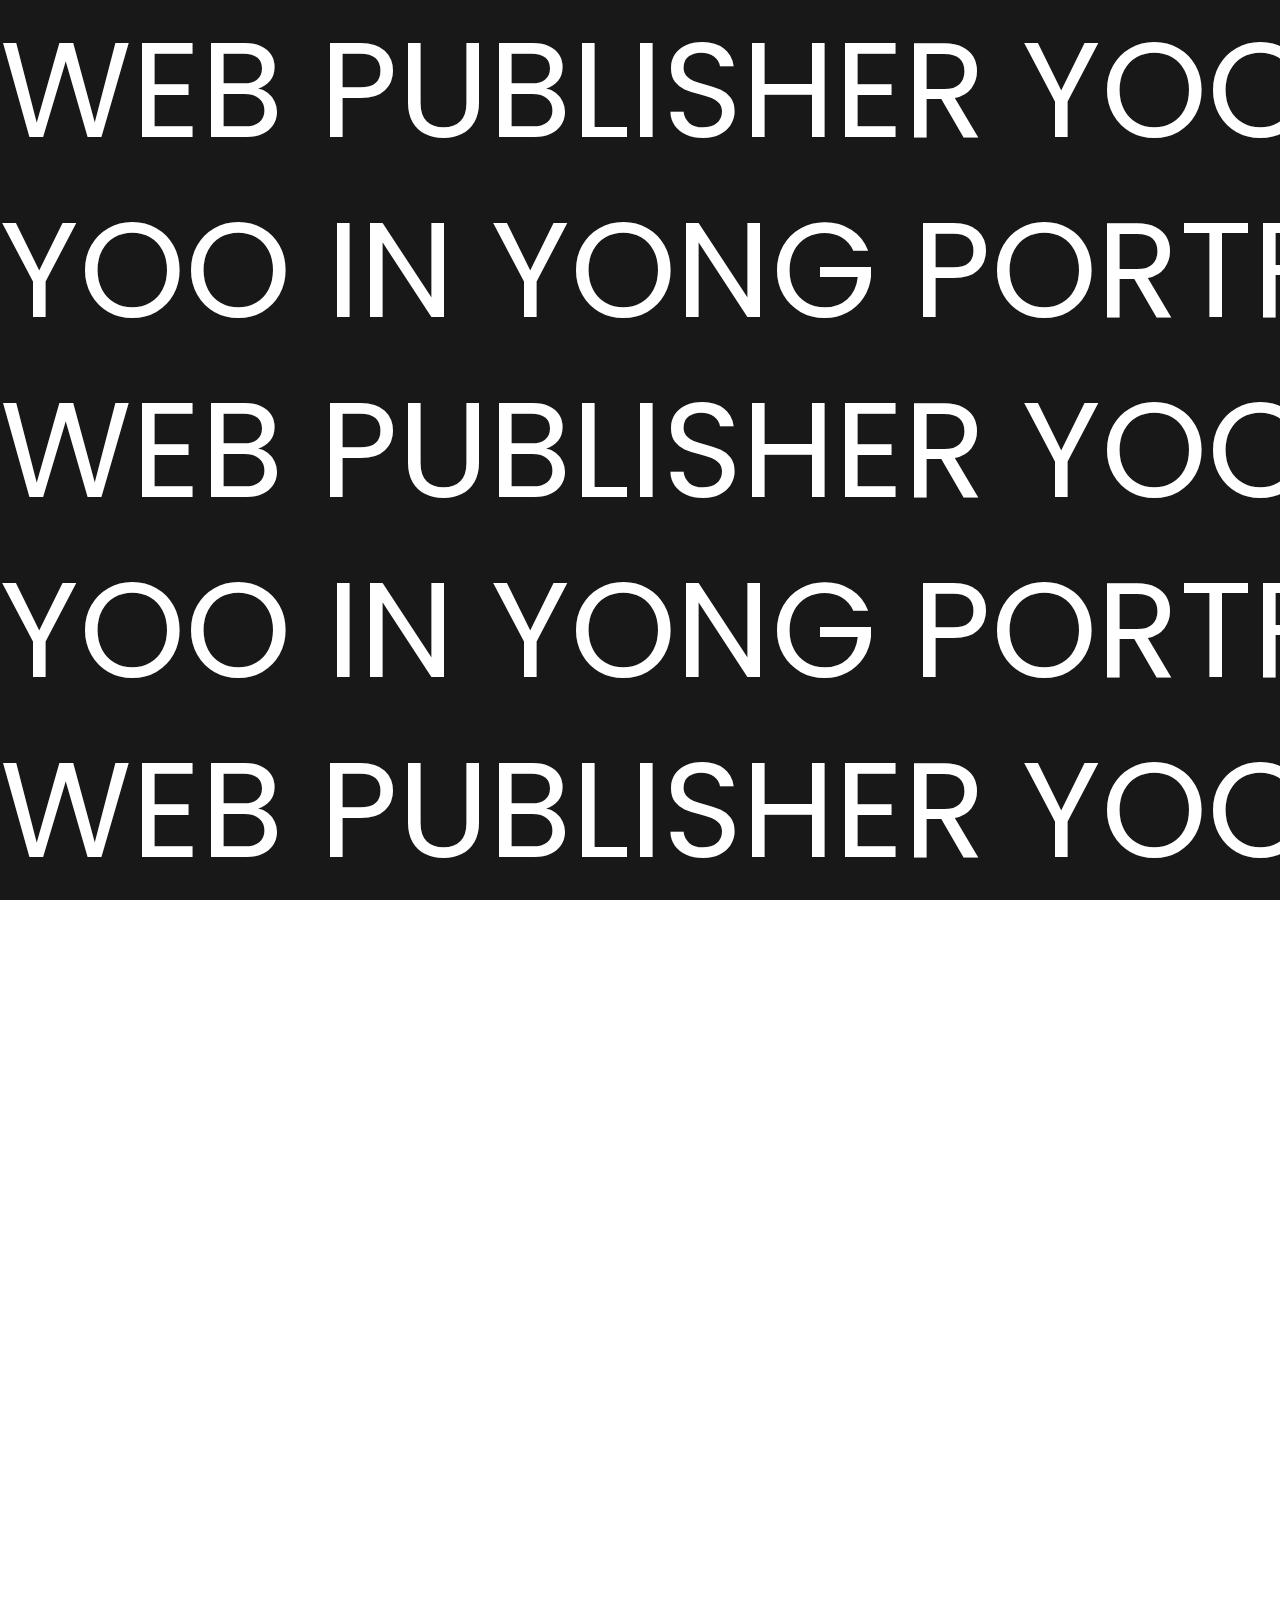
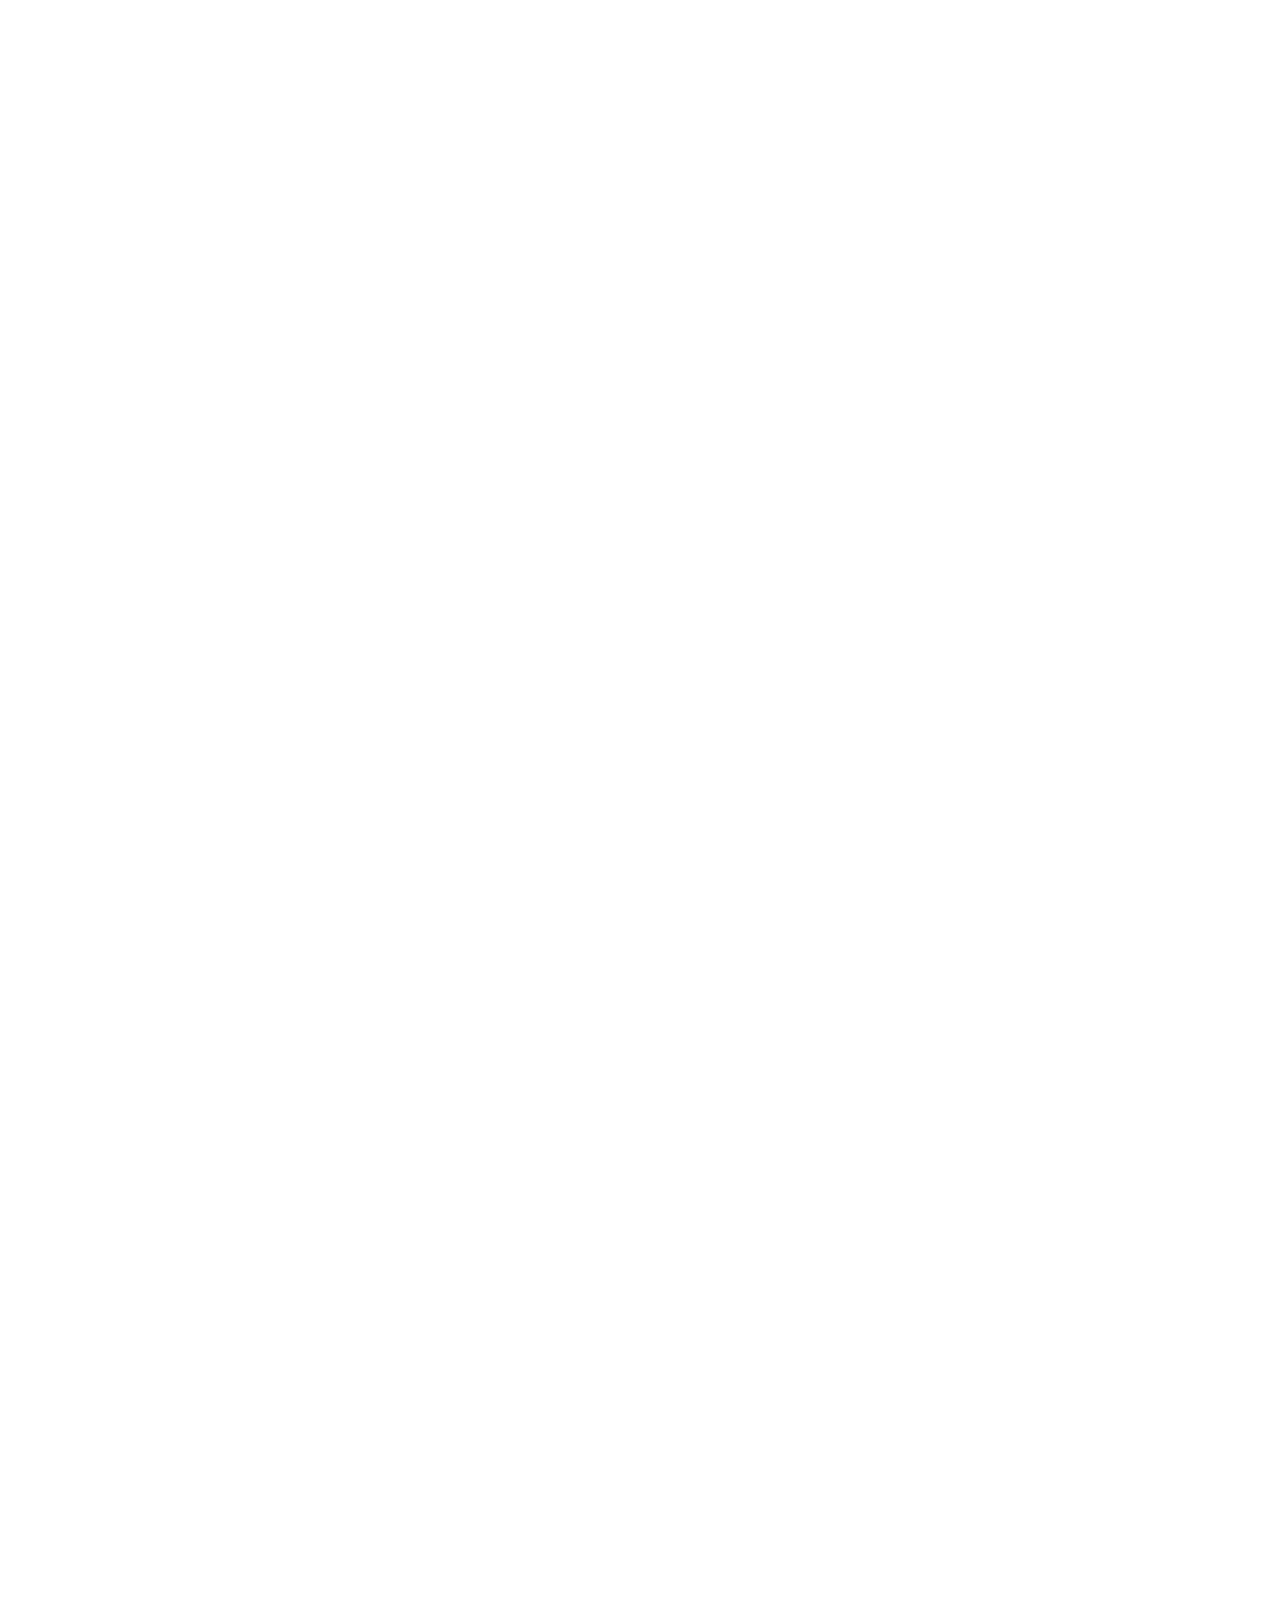
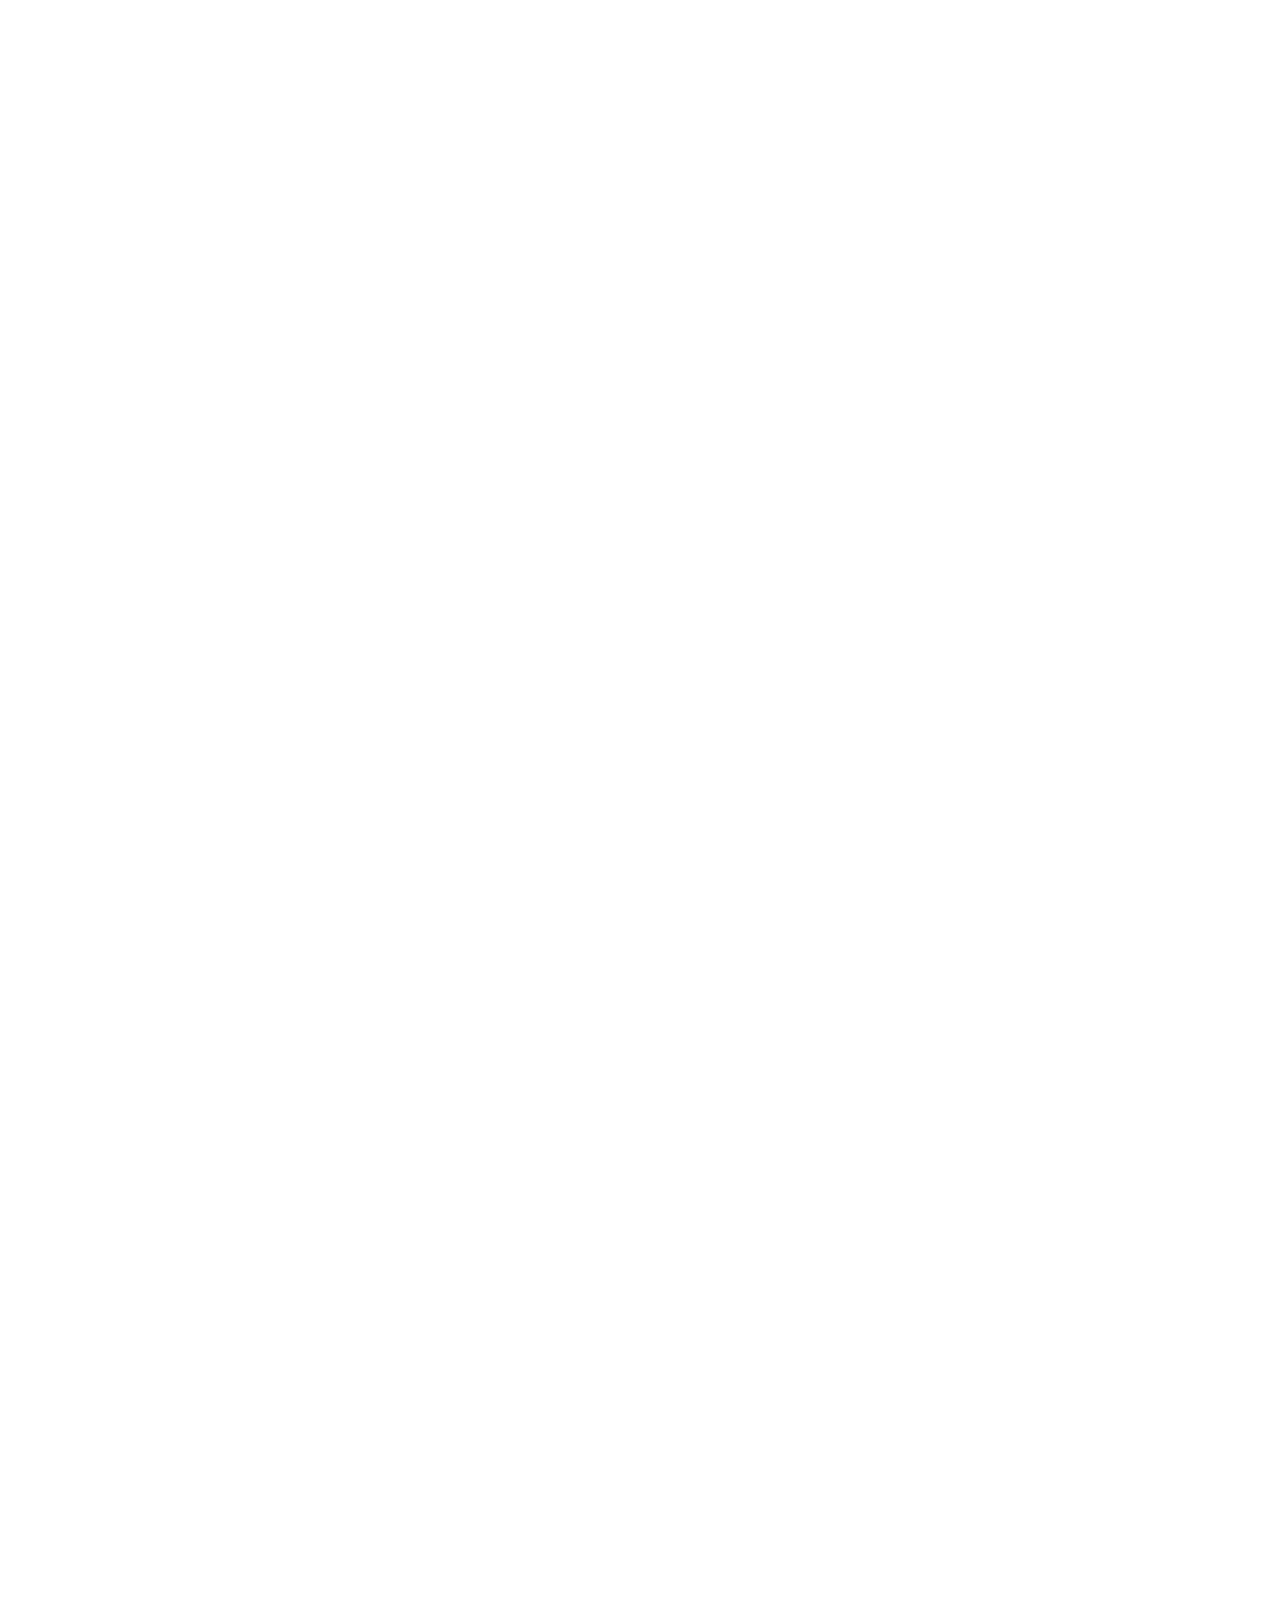
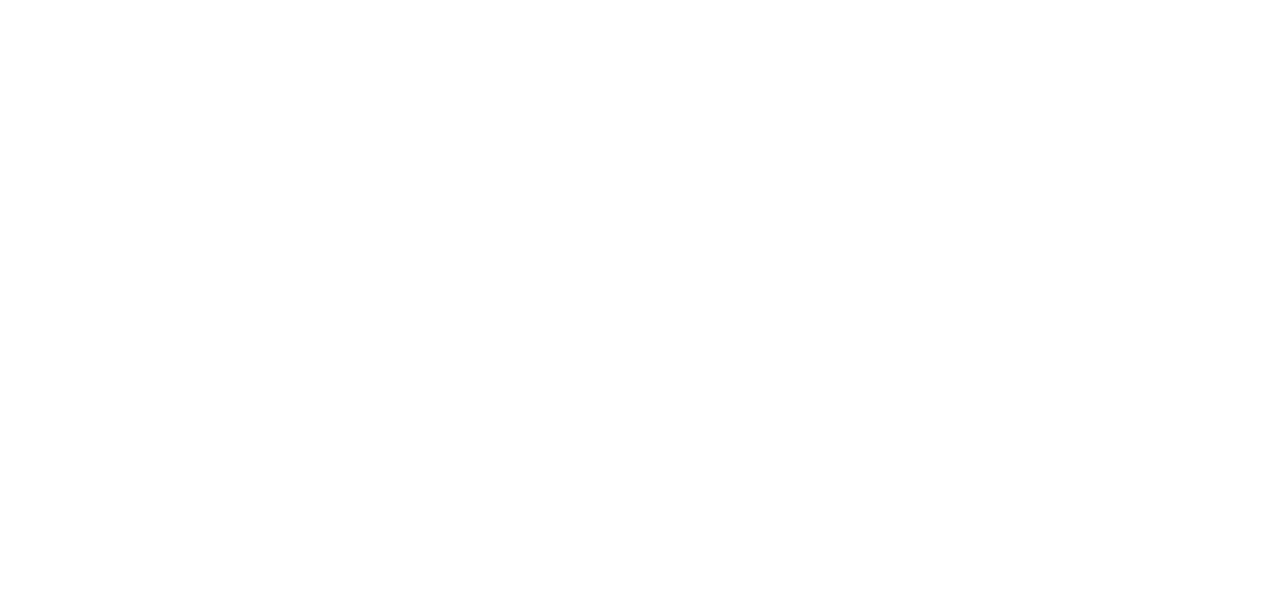
<file: yoo/sub2_portfolio.html>
<!DOCTYPE html>
<html lang="ko">
<head>
    <meta charset="UTF-8">
    <meta name="viewport" content="width=device-width, initial-scale=1.0">
    <meta name="author" content="YooInYong">
    <meta name="description" content="포트폴리오 사이트입니다">
    <meta name="keywords" content="웹퍼블리셔, 프론트엔드, 포트폴리오">
    <title>포트폴리오 페이지</title>

    <!-- favicon -->
    <link rel="apple-touch-icon" sizes="57x57" href="img/favicon/apple-icon-57x57.png">
    <link rel="apple-touch-icon" sizes="60x60" href="img/favicon/apple-icon-60x60.png">
    <link rel="apple-touch-icon" sizes="72x72" href="img/favicon/apple-icon-72x72.png">
    <link rel="apple-touch-icon" sizes="76x76" href="img/favicon/apple-icon-76x76.png">
    <link rel="apple-touch-icon" sizes="114x114" href="img/favicon/apple-icon-114x114.png">
    <link rel="apple-touch-icon" sizes="120x120" href="img/favicon/apple-icon-120x120.png">
    <link rel="apple-touch-icon" sizes="144x144" href="img/favicon/apple-icon-144x144.png">
    <link rel="apple-touch-icon" sizes="152x152" href="img/favicon/apple-icon-152x152.png">
    <link rel="apple-touch-icon" sizes="180x180" href="img/favicon/apple-icon-180x180.png">
    <link rel="icon" type="image/png" sizes="192x192"  href="img/favicon/android-icon-192x192.png">
    <link rel="icon" type="image/png" sizes="32x32" href="img/favicon/favicon-32x32.png">
    <link rel="icon" type="image/png" sizes="96x96" href="img/favicon/favicon-96x96.png">
    <link rel="icon" type="image/png" sizes="16x16" href="img/favicon/favicon-16x16.png">
    <link rel="manifest" href="/manifest.json">
    <link rel="shortcut icon" href="img/favicon/favicon.ico">
    <meta name="msapplication-TileColor" content="#ffffff">
    <meta name="msapplication-TileImage" content="/ms-icon-144x144.png">
    <meta name="theme-color" content="#ffffff">

    <link rel="stylesheet" href="css/fullpage.js@2.9.4.css">
    <link rel="preconnect" href="https://fonts.gstatic.com">
    <link rel="stylesheet" href="https://fonts.googleapis.com/css2?family=Noto+Sans+KR&family=Poppins:wght@500;800&display=swap">
    <link rel="stylesheet" href="css/reset.css">
    <link rel="stylesheet" href="css/style.css">
</head>

<body>
        <!-- ============================================= 화면전환 -->
    <div class="change">
        <div><p>web publisher yoo in yong portfolio web publisher yoo in yong portfolio web publisher yoo in yong portfolio</p></div>
        <div><p>yoo in yong portfolio web publisher yoo in yong portfolio web publisher yoo in yong portfolio</p></div>
        <div><p>web publisher yoo in yong portfolio web publisher yoo in yong portfolio web publisher yoo in yong portfolio</p></div>
        <div><p>yoo in yong portfolio web publisher yoo in yong portfolio web publisher yoo in yong portfolio</p></div>
        <div><p>web publisher yoo in yong portfolio web publisher yoo in yong portfolio web publisher yoo in yong portfolio</p></div>
    </div>

    <div id="global">        
        <!-- ============================================= header -->
        <header class="header">
            <nav>
                <div class="nav_logo">
                    <img src="img/logo_yellow.png" alt="메인로고">
                </div>
                <div class="hamburger">
                    <span></span>
                    <span></span>
                    <span></span>
                </div>
                <ul>
                    <li>
                        <a href="index.html">
                            <div class="li_wrap">
                                <p>
                                    HOME
                                </p>
                                <div class="li_float">
                                    <span>HOME</span>
                                    <span>HOME</span>
                                </div>
                            </div>
                        </a>
                    </li>
                    <li>
                        <a href="sub1_profile.html">
                            <div class="li_wrap">
                                <p>
                                    PROFILE
                                </p>
                                <div class="li_float">
                                    <span>PROFILE</span>
                                    <span>PROFILE</span>
                                </div>
                            </div>
                        </a>
                    </li>
                    <li class="thispage">
                        <a href="sub2_portfolio.html">
                            <div class="li_wrap">
                                <p>
                                    PORTFOLIO
                                </p>
                                <div class="li_float">
                                    <span>PORTFOLIO</span>
                                    <span>PORTFOLIO</span>
                                </div>
                            </div>
                        </a>
                    </li>
                    <li>
                        <a href="sub3_about.html">
                            <div class="li_wrap">
                                <p>
                                    ABOUT
                                </p>
                                <div class="li_float">
                                    <span>ABOUT</span>
                                    <span>ABOUT</span>
                                </div>
                            </div>
                        </a>
                    </li>
                </ul>
                <div class="nav_name">
                    <a href="mailto:emily613@naver.com">
                        webpublisher<br/>
                        YOO IN YONG<br/>
                        portfolio
                    </a>
                </div>
            </nav>
        </header>
        <!-- ============================================= header fin -->


        <!-- ============================================= fullpage -->
        <div class="ful_wrap">
            <div class="ful_bg">
                <div class="light_1">                
                </div>
            </div>
        </div>
        <div id="fullpage">
            <div data-anchor="main1" class="no1 main1 section">
                <div class="container">
                    <div class="imgbox">
                        <a href="po/coca-cola/index.html" title="코카콜라 메인페이지" target="_blank">
                            <img src="img/po_1.jpg" alt="포트폴리오_코카콜라">
                        </a>
                        <div class="imgbox_bg">
                            <img src="img/po_light.png" alt="배경불빛이미지">
                        </div>
                    </div>                    
                    <div class="txtbox">
                        <span>No.1</span>
                        <h3>Coca-Cola Company</h3>                        
                        <p>
                            <strong>한국 코카콜라 컴퍼니 사이트를 리뉴얼한 웹페이지입니다.</strong>
                            디자인 100% / 퍼블리싱 100%<br>
                            반응형 / 원페이지<br>
                            메인 슬라이드, tab 메뉴, 스크롤 이벤트, 패럴랙스 스크롤링
                        </p>
                        <div>
                            <a href="po/coca-cola/index.html" title="코카콜라 메인페이지" target="_blank">메인페이지</a>
                            <a href="po/coca-cola/coca_proposal.pdf" title="코카콜라 기획안" target="_blank">기획안</a>
                        </div>
                    </div>
                </div>
            </div>
            <!-- Coca Cola fin -->


            <div data-anchor="main2" class="no2 main2 section">
                <div class="container">
                    <div class="imgbox">
                        <a href="po/gompyo/index.html" title="곰표 메인페이지" target="_blank">                            
                            <img src="img/po_2.jpg" alt="포트폴리오_곰표">
                        </a>
                        <div class="imgbox_bg">
                            <img src="img/po_light.png" alt="배경불빛이미지">
                        </div>
                    </div>
                    <div class="txtbox">
                        <span>No.2</span>
                        <h3>Gompyo Bakery</h3>                       
                        <p>
                            <strong>곰표 사이트를 리뉴얼한 웹페이지입니다.</strong>
                            product 섹션 및 footer 디자인 / history 섹션, product 섹션, footer 퍼블리싱<br>
                            반응형 / 원페이지<br>
                            섹션 슬라이드, flex 이용한 hover 애니메이션, 클릭 이벤트
                        </p>
                        <div>
                            <a href="po/gompyo/index.html" title="곰표 메인페이지" target="_blank">메인페이지</a>
                            <a href="po/gompyo/gompyo_proposal.pdf" title="곰표 기획안" target="_blank">기획안</a>
                        </div>
                    </div>
                </div>
            </div>
            <!-- Gompyo fin -->


            <div data-anchor="main3" class="no3 main3 section">
                <div class="container">
                    <div class="imgbox">
                        <a href="po/lactea/index.html" title="락테아 메인페이지" target="_blank">
                            <img src="img/po_3.jpg" alt="포트폴리오_개인브랜드">
                        </a>
                        <div class="imgbox_bg">
                            <img src="img/po_light.png" alt="배경불빛이미지">
                        </div>
                    </div>
                    <div class="txtbox">
                        <span>No.3</span>
                        <h3>Hotel Lactea</h3>                    
                        <p>
                            <strong>Bootstrap Template을 활용한 개인 브랜드 웹페이지입니다.</strong>
                            기획 100% / 퍼블리싱 100%<br>
                            메인페이지 / 서브페이지 1<br>
                            브랜드 기획, Bootstrap 활용한 섹션 변경 및 추가
                        </p>
                        <div>
                            <a href="po/lactea/index.html" title="락테아 메인페이지" target="_blank">메인페이지</a>
                            <a href="po/lactea/lactea_proposal.pdf" title="락테아 기획안" target="_blank">기획안</a>
                            <a href="po/lactea/about.html" title="락테아 서브페이지" target="_blank">서브페이지</a>
                        </div>
                    </div>
                </div>
            </div>
            <!-- Hotel Lactea fin -->


            <div data-anchor="main4" class="no4 main4 section">
                <div class="container">
                    <div class="imgbox">
                        <a href="po/homeoftoday/index.html" title="오늘의집 메인페이지" target="_blank">
                            <img src="img/po_4.jpg" alt="포트폴리오_오늘의집">
                        </a>
                        <div class="imgbox_bg">
                            <img src="img/po_light.png" alt="배경불빛이미지">
                        </div>
                    </div>
                    <div class="txtbox">
                        <span>No.4</span>
                        <h3>Home of Today</h3>                 
                        <p>
                            <strong>오늘의 집 사이트를 리뉴얼한 웹페이지입니다.</strong>
                            디자인 100% / 퍼블리싱 100%<br>
                            메인페이지<br>
                            제어 가능한 자동 슬라이드, transform 이벤트, count 이벤트
                        </p>
                        <div>
                            <a href="po/homeoftoday/index.html" title="오늘의집 메인페이지" target="_blank">메인페이지</a>
                        </div>
                    </div>
                </div>
            </div>
            <!-- Home of Today fin -->


            <div data-anchor="main5" class="no5 main5 section">
                <div class="container">
                    <div class="imgbox">
                        <a href="po/product-design/ddurekking.jpg" title="어플리케이션 소개페이지" target="_blank">
                            <img src="img/po_5.jpg" alt="포트폴리오_어플리케이션">
                        </a>
                        <div class="imgbox_bg">
                            <img src="img/po_light.png" alt="배경불빛이미지">
                        </div>
                    </div>
                    <div class="txtbox">
                        <span>No.5</span>
                        <h3>Application Design</h3>                 
                        <p>
                            <strong>개인 브랜드 어플리케이션 디자인입니다.</strong>
                            기획 100% / 디자인 100%<br>
                            와이어프레임, 스토리보드, 기획안, 소개페이지 등 제작
                        </p>
                        <div>
                            <a href="po/product-design/ddurekking.jpg" title="어플리케이션 소개페이지" target="_blank">어플 소개페이지</a>
                        </div>
                    </div>
                </div>
            </div>
            <!-- Application fin -->


            <div data-anchor="main6" class="no6 main6 section">
                <div class="container">
                    <div class="imgbox">
                        <a href="po/product-design/cocodor.jpg" title="코코도르 상세페이지" target="_blank">
                            <img src="img/po_6.jpg" alt="포트폴리오_상세페이지">
                        </a>
                        <div class="imgbox_bg">
                            <img src="img/po_light.png" alt="배경불빛이미지">
                        </div>
                    </div>
                    <div class="txtbox">
                        <span>No.6</span>
                        <h3>Product Page Design</h3>                 
                        <p>
                            <strong>코코도르 및 돌체구스토의 상품 상세페이지 디자인입니다.</strong>
                            기획 100% / 디자인 100%<br>
                            레이아웃 및 메인 페이지, 삽입 아이콘 등 디자인<br>
                        </p>
                        <div>
                            <a href="po/product-design/cocodor.jpg" title="코코도르 상세페이지" target="_blank">상세페이지1</a>
                            <a href="po/product-design/nespresso.jpg" title="돌체구스토 상세페이지" target="_blank">상세페이지2</a>
                        </div>
                    </div>
                </div>
            </div>
            <!-- Product page fin -->
            

        </div>
        
        <div id="fl_top">
            <a href="#"><img src="img/plane_o_black.png" alt="탑버튼"></a>
        </div>
    </div>
    <!-- ============================================= fullpage -->


    <script src="js/jquery-3.5.1.min.js"></script>
    <script src="js/jquery.fullpage.extensions.min.js"></script>
    <script src="js/script.js"></script>
</body>

</html>
</file>
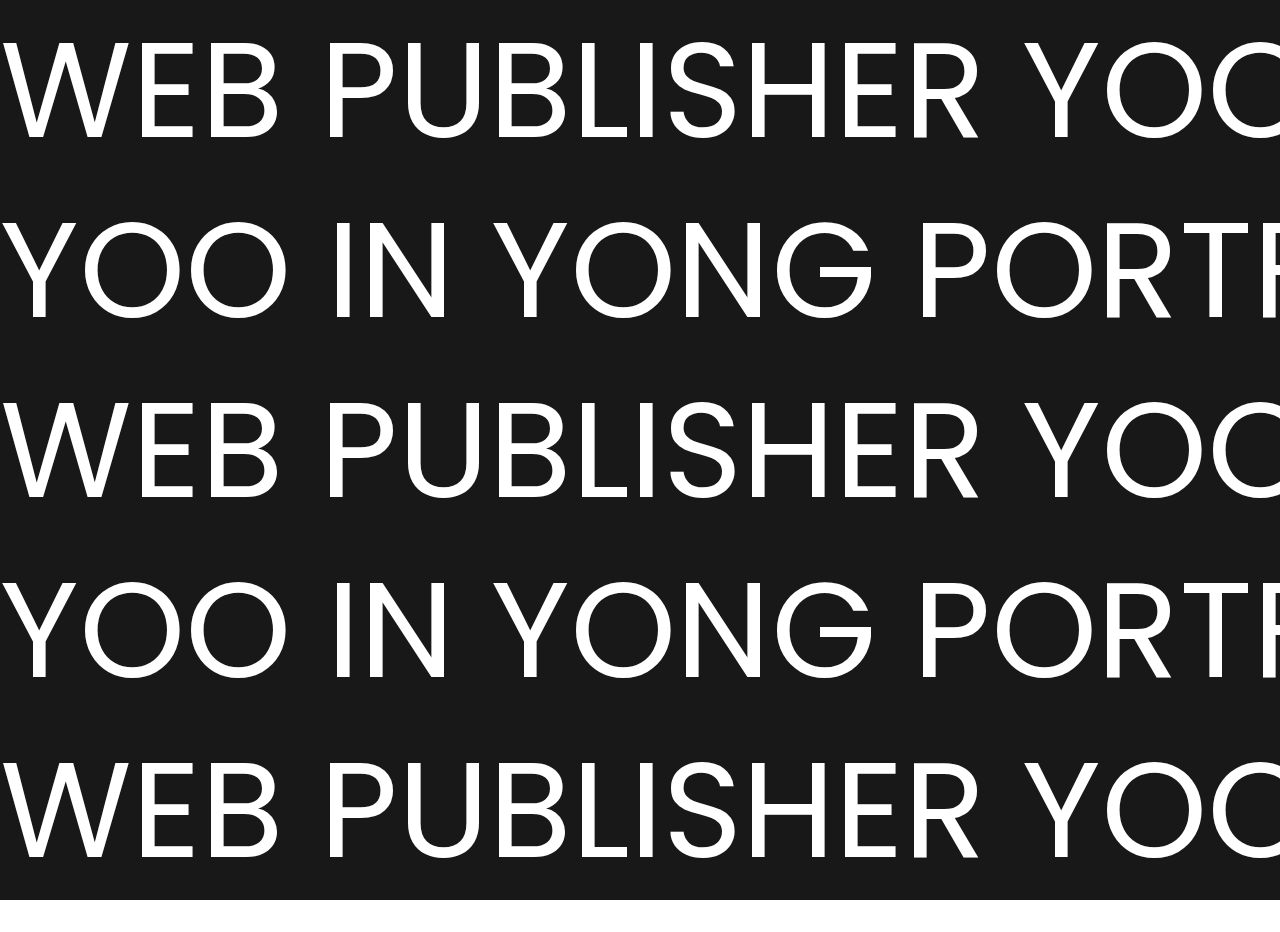
<file: yoo/sub3_about.html>
<!DOCTYPE html>
<html lang="ko">
<head>
    <meta charset="UTF-8">
    <meta name="viewport" content="width=device-width, initial-scale=1.0">
    <meta name="author" content="YooInYong">
    <meta name="description" content="포트폴리오 사이트입니다">
    <meta name="keywords" content="웹퍼블리셔, 프론트엔드, 포트폴리오">
    <title>로고 소개 페이지</title>

    <!-- favicon -->
    <link rel="apple-touch-icon" sizes="57x57" href="img/favicon/apple-icon-57x57.png">
    <link rel="apple-touch-icon" sizes="60x60" href="img/favicon/apple-icon-60x60.png">
    <link rel="apple-touch-icon" sizes="72x72" href="img/favicon/apple-icon-72x72.png">
    <link rel="apple-touch-icon" sizes="76x76" href="img/favicon/apple-icon-76x76.png">
    <link rel="apple-touch-icon" sizes="114x114" href="img/favicon/apple-icon-114x114.png">
    <link rel="apple-touch-icon" sizes="120x120" href="img/favicon/apple-icon-120x120.png">
    <link rel="apple-touch-icon" sizes="144x144" href="img/favicon/apple-icon-144x144.png">
    <link rel="apple-touch-icon" sizes="152x152" href="img/favicon/apple-icon-152x152.png">
    <link rel="apple-touch-icon" sizes="180x180" href="img/favicon/apple-icon-180x180.png">
    <link rel="icon" type="image/png" sizes="192x192"  href="img/favicon/android-icon-192x192.png">
    <link rel="icon" type="image/png" sizes="32x32" href="img/favicon/favicon-32x32.png">
    <link rel="icon" type="image/png" sizes="96x96" href="img/favicon/favicon-96x96.png">
    <link rel="icon" type="image/png" sizes="16x16" href="img/favicon/favicon-16x16.png">
    <link rel="manifest" href="/manifest.json">
    <link rel="shortcut icon" href="img/favicon/favicon.ico">
    <meta name="msapplication-TileColor" content="#ffffff">
    <meta name="msapplication-TileImage" content="/ms-icon-144x144.png">
    <meta name="theme-color" content="#ffffff">

    <link rel="preconnect" href="https://fonts.gstatic.com">
    <link rel="stylesheet" href="https://fonts.googleapis.com/css2?family=Noto+Sans+KR&family=Poppins:wght@500;800&display=swap">
    <link rel="stylesheet" href="css/reset.css">    
    <link rel="stylesheet" href="css/style.css">
</head>
<body>
        <!-- ============================================= 화면전환 -->
    <div class="change">
        <div><p>web publisher yoo in yong portfolio web publisher yoo in yong portfolio web publisher yoo in yong portfolio</p></div>
        <div><p>yoo in yong portfolio web publisher yoo in yong portfolio web publisher yoo in yong portfolio</p></div>
        <div><p>web publisher yoo in yong portfolio web publisher yoo in yong portfolio web publisher yoo in yong portfolio</p></div>
        <div><p>yoo in yong portfolio web publisher yoo in yong portfolio web publisher yoo in yong portfolio</p></div>
        <div><p>web publisher yoo in yong portfolio web publisher yoo in yong portfolio web publisher yoo in yong portfolio</p></div>
    </div>
    <div id="global">
        <!-- ============================================= header -->
        <header class="header">
            <nav>
                <div class="nav_logo">
                    <img src="img/logo_yellow.png" alt="메인로고">
                </div>
                <div class="hamburger">
                    <span></span>
                    <span></span>
                    <span></span>
                </div>
                <ul>
                    <li>
                        <a href="index.html">
                            <div class="li_wrap">
                                <p>
                                    HOME
                                </p>
                                <div class="li_float">
                                    <span>HOME</span>
                                    <span>HOME</span>
                                </div>
                            </div>
                        </a>
                    </li>
                    <li>
                        <a href="sub1_profile.html">
                            <div class="li_wrap">
                                <p>
                                    PROFILE
                                </p>
                                <div class="li_float">
                                    <span>PROFILE</span>
                                    <span>PROFILE</span>
                                </div>
                            </div>
                        </a>
                    </li>
                    <li>
                        <a href="sub2_portfolio.html">
                            <div class="li_wrap">
                                <p>
                                    PORTFOLIO
                                </p>
                                <div class="li_float">
                                    <span>PORTFOLIO</span>
                                    <span>PORTFOLIO</span>
                                </div>
                            </div>
                        </a>
                    </li>
                    <li class="thispage">
                        <a href="sub3_about.html">
                            <div class="li_wrap">
                                <p>
                                    ABOUT
                                </p>
                                <div class="li_float">
                                    <span>ABOUT</span>
                                    <span>ABOUT</span>
                                </div>
                            </div>
                        </a>
                    </li>
                </ul>
                <div class="nav_name">
                    <a href="mailto:emily613@naver.com">
                        webpublisher<br/>
                        YOO IN YONG<br/>
                        portfolio
                    </a>
                </div>
            </nav>
        </header>
        <!-- ============================================= header fin -->


        <!-- ============================================= about -->
        <section id="about">
            <div class="container">
                <div class="about_cont clear">
                    <div class="about_left">
                        <div class="logo_ani">
                            <div class="big">
                                <div class="sm" id="sm1"></div>
                                <div class="sm" id="sm2"></div>
                                <div class="sm" id="sm3"></div>
                            </div>
                        </div>
                        <div class="logo_name">
                            <p>Y<span>OO</span> IN Y<span>O</span>NG</p>
                        </div>
                        <div class="about_txt">
                            <p>로고를 이루는 세 개의 원은 한글 이름의 이니셜 <strong>‘ㅇㅇㅇ’</strong>과<br/>
                                영문 이름의 세 개의 <strong>‘O’</strong>에 모티브를 두고 있습니다.</p>
                            <p>더불어 <strong>Co-op 능력, 화합 및 친화력, 둥근 성격</strong>을<br/>
                                두루 겸비한 인재라는 뜻을 포함합니다.</p>
                            <p>포인트 컬러인 노란색은 <strong>번뜩이는 아이디어와 기획력,</strong><br/>
                                그리고 <strong>밝고 긍정적인 성격</strong>을 나타냅니다.</p>
                        </div>
                    </div>
                    <div class="about_img">
                        <img src="img/about_character.jpg" alt="인물일러스트">
                    </div>
                </div>
            </div>
        </section>
    </div>

    <script src="js/jquery-3.5.1.min.js"></script>
    <script src="js/script.js"></script>
</body>
</html>
</file>
<file: yoo/css/style.css>
html, body {width:100%; height:100%; color:#181818; font-size:16px; line-height:24px; font-family: 'Noto Sans KR', sans-serif;}
.container {width:1300px; margin:0 auto;}
h1, h2, h3, h4, h5, h6, div.name, nav,
.logo_name p, .keyworld span, .change div p {font-family: 'Poppins', sans-serif;}
h2, div.name {font-size:10rem; line-height:15rem; font-weight:bold;}
h3 {font-size:3rem; line-height:4.5rem; font-weight:bold;}
strong {display:block; font-weight:bold; font-size:1.1rem;}
a {-webkit-transition:.5s; transition:.5s; color:#181818;}
.clear:after {content:''; display:block; clear:both;}
@media (max-width:1299px){
    html, body {font-size:14px; line-height:21px;}
    .container {width:90%; margin:0 auto;}
    h2, div.name {font-size:7rem; line-height:10.5rem;}
    h3 {font-size:2.4rem; line-height:3.6rem;}
}
@media (max-width:767px){
    h2, div.name {font-size:3rem; line-height:4.5rem;}
    h3 {font-size:2rem; line-height:3rem;}
}
/* common area fin / ==================================================== */

        
        
/* change / ========================================================= */
.change {background-color:#181818; height:100vh; width:100%; overflow: hidden; position:fixed; left:0; z-index:99999; -webkit-animation: bgchange 2.5s forwards; animation:bgchange 2.5s forwards;}
@keyframes bgchange {
    0% {width:0;}
    40% {width:100vw;}
    60% {width:100vw;}
    100% {width:0;}
}
.change div {width:100%; overflow: hidden; position:relative; height:20vh;}
.change div p {color:#fff; line-height:20vh; font-size:15vh; position: absolute; text-transform: uppercase; width:500%;}
.change div:nth-child(1) p, .change div:nth-child(3) p, .change div:nth-child(5) p {-webkit-animation:changeLeft 5s infinite forwards; animation:changeLeft 5s infinite forwards;}
@keyframes changeLeft {
    0% {left:0%;}
    100% {left:-10%;}
}
.change div:nth-child(2) p, .change div:nth-child(4) p {-webkit-animation:changeRight 5s infinite forwards; animation:changeRight 5s infinite forwards;}
@keyframes changeRight {
    0% {left:0%;}
    100% {left:10%;}
}
#global {opacity:0; -webkit-animation:bgop 1s 1s forwards; animation:bgop 1s 1s forwards;}
@keyframes bgop {
    100% {opacity:1;}
}
/* change fin / ========================================================= */



/* header / ========================================================= */
.header {width:15rem; height:100vh; background-color: #181818; position:fixed; left:-15rem; -webkit-transition: .5s; transition: .5s; z-index:9999;}
.header.on {left:0;}
.header nav .nav_logo {padding-top:40px; text-align: center;}
.header nav .nav_logo img {height:60px; display:inline-block;}
/* header 햄버거 버튼 */
.header nav .hamburger {position:absolute; right:-50px; width:50px; height:50px; background-color: #181818; padding:15px 0 0 10px; cursor: pointer; -webkit-animation:mainhd 1s 3s forwards; top:-50px; animation:mainhd 1s 3s forwards; top:-50px;}
@keyframes mainhd {    
    100%{top:100px;}
}
.header nav .hamburger span {width:30px; height:3px; display:block; text-align: center; background-color: #fff;}
.header nav .hamburger span:nth-child(2) {margin:6px 0;}
/* header 메뉴 부분 */
.header nav ul {width:100%; padding-top:50px;}
.header nav ul li {text-align:center; margin-bottom:10vh;}
.header nav ul li a {display:inline-block; color:#555; font-size:2rem; font-weight: bold;}
.header nav ul li a .li_wrap {position:relative; width:auto; overflow:hidden;}
.header nav ul li a .li_wrap p {display:inline-block;}
.header nav ul li a .li_wrap .li_float {position:absolute; top:0; left:0; display:-webkit-box; display:-ms-flexbox; display:flex;}
.header nav ul li a .li_wrap .li_float span {display:none; margin-right:1rem;}
.header nav .nav_name a {display:block; text-align: center; color:#fff;}
/* header가 on일 때 */
.header nav ul li.on a {color:#f9d401;}
.header nav ul li.on .li_wrap p {visibility:hidden;}
.header nav ul li.on .li_wrap .li_float span {display:block;}
.header nav ul li.thispage a {color:#f9d401;}
.header nav ul li.thispage .li_wrap p {visibility:hidden;}
.header nav ul li.thispage .li_wrap .li_float span {display:block;}
/* header fin / ======================================================== */


/* main page / ========================================================= */
#main {width:100%; height:100%; position:relative; overflow: hidden;}
#main .container{position:relative;}
#main .wrap {position:relative; width:1000px; height:auto;}
#main .wrap .mbox {position:relative; width:100%; overflow: hidden;}
#main .wrap .mbox div {height:250px; position:absolute;}
#main .mbox_1 {top:50px; -webkit-animation:mbox1 1.5s; animation:mbox1 1.5s; background-color:#181818;}
    @keyframes mbox1 {
        0% {width:0; left:0;}
        40% {width:100%; left:0;}
        50% {width:100%;}
        60% {width:100%; right:0;}
        100% {width:0; right:0;}
    }
#main .wrap > div:nth-child(1) h2 {-webkit-animation:title1 1s 1.5s ease-in-out forwards; animation:title1 1s 1.5s ease-in-out forwards; opacity:0;}
    @keyframes title1 {
        0% {opacity:0;}
        100% {opacity:1;}
    }
#main .mbox_2 {top:0; -webkit-animation:mbox2 1.5s .8s; animation:mbox2 1.5s .8s; background-color:#f9d401;}
    @keyframes mbox2 {
        0% {width:0; left:0;}
        40% {width:100%; left:0;}
        50% {width:100%;}
        60% {width:100%; right:0;}
        100% {width:0; right:0;}
    }
#main .wrap > div:nth-child(2) h2 {text-align: right; -webkit-animation:title2 1s 2s ease-in-out forwards; animation:title2 1s 2s ease-in-out forwards; opacity:0; background-color:#f9d401; color:#fff; width:100%;}
    @keyframes title2 {
        0% {opacity:0;}
        100% {opacity:1;}
    }
#main .mbox_3 {top:0; -webkit-animation:mbox3 1.5s 1.5s; animation:mbox3 1.5s 1.5s; background-color:#888;}
    @keyframes mbox3 {
        0% {width:0; left:0;}
        40% {width:100%; left:0;}
        50% {width:100%;}
        60% {width:100%; right:0;}
        100% {width:0; right:0;}
    }
#main .wrap > div:nth-child(3) h2 {-webkit-animation:title3 1s 2.5s ease-in-out forwards; animation:title3 1s 2.5s ease-in-out forwards; opacity:0;}
    @keyframes title3 {
        0% {opacity:0;}
        100% {opacity:1;}
    }
#main #plane {position:absolute; top:0; right:0%; width:100px; height:100px; -webkit-transition:.5s; transition:.5s;}
#main #plane img {position:absolute; top:100%; left:-40%; -webkit-animation:plane 4s ease-in-out forwards; animation:plane 4s ease-in-out forwards;}
    @keyframes plane {
        0% {top:205%; left:-200%; -webkit-transform:rotate(45deg); transform:rotate(45deg);}
        100% {top:100%; left:-40%; -webkit-transform:rotate(35deg); transform:rotate(35deg);}
    }
#main #plane #path {position:absolute; top:5%; right:-20%; -webkit-animation:pathview .5s 3.5s forwards; animation:pathview .5s 3.5s forwards; opacity:0; -webkit-transition:.5s; transition:.5s;}
    @keyframes pathview {
        to {opacity:1;}
    }
#main #plane #path span {width:100px; height:100px; border-radius: 50%; border:3px solid #f9d401; position: absolute; right:40%; top:-50%;}
#main #plane #path .circle_1 {-webkit-animation: circle1 3s cubic-bezier(.215,.61,.355,1) infinite both; animation: circle1 3s cubic-bezier(.215,.61,.355,1) infinite both;}
    @keyframes circle1 {
        0% {-webkit-transform: rotate(0deg) rotateY(0deg); transform: rotate(0deg) rotateY(0deg);}
        50% {-webkit-transform: rotate(180deg) rotateY(180deg); transform: rotate(180deg) rotateY(180deg);}
        100% {-webkit-transform: rotate(180deg) rotateY(180deg); transform: rotate(180deg) rotateY(180deg);}
    }
#main #plane #path .circle_2 {-webkit-animation: circle2 3s cubic-bezier(.215,.61,.355,1) infinite both; animation: circle2 3s cubic-bezier(.215,.61,.355,1) infinite both;}
    @keyframes circle2 {
        0% {-webkit-transform: rotate(0deg) rotateX(0deg); transform: rotate(0deg) rotateX(0deg);}
        50% {-webkit-transform: rotate(180deg) rotateX(180deg); transform: rotate(180deg) rotateX(180deg);}
        100% {-webkit-transform: rotate(180deg) rotateX(180deg); transform: rotate(180deg) rotateX(180deg);}
    }
#main #plane #path strong {text-decoration: none; color:#333; position:absolute; top:38px; right:35px; font-size: 1.2rem;}
#main .main_bg {position:absolute; bottom:0; right:1vw;}
#main .main_bg img {width:25vw; opacity:0; -webkit-animation:mainbg 1s 2s forwards; animation:mainbg 1s 2s forwards;}
    @keyframes mainbg {
        0% {opacity:0; -webkit-transform: scale(0.8); transform: scale(0.8);}
        50% {-webkit-transform: scale(1.2); transform: scale(1.2);}
        100% {opacity:1; -webkit-transform: scale(1); transform: scale(1);}
    }
/* main 미디어쿼리 */
@media (max-width:1299px){
    #main .wrap {width:90%; max-width:800px;}
}
@media (max-width:767px){
    #main .container{padding-top:150px;}
    #main .wrap {width:90%; max-width:450px;}
    #main .main_bg img {width:70vw;}
}
/* main fin / ========================================================== */


/* sub1 (profile) / ==================================================== */
#profile {width:100%; height:16000px;}
#profile > div {width:100%; height:100vh; background:#181818; position:fixed; z-index:998;}
/* who is yoo in yong ? */
#profile .nametxt {position:fixed; top:10%;left:50%; -webkit-transform:translateX(-50%); transform:translateX(-50%); width:100%; height:1000px;}
#profile .nametxt h2{text-align: center; color:#fff; text-shadow: 2px 2px 5px #656565; -webkit-text-shadow: 2px 2px 5px #656565;}
#profile .nametxt .name{color:#fff; text-shadow: 2px 2px 5px #656565; -webkit-text-shadow: 2px 2px 5px #656565; position:relative; width:1200px; height:auto; margin:0 auto;}
#profile .nametxt .name span{position:absolute; top:0;}
#profile .nametxt .name span.on{opacity:1;}
/* keyworld */
#profile .keyword {top:0; left:0;}
#profile .keyword span {display:block; color:#fff; font-size:2rem; font-weight: bold; text-transform: uppercase; position:absolute;}
/* ability, edu, contact 공통영역 */
#profile .paral_cont {position:fixed; top:0; left:0; width:100%; height:100%; color:#fff;}
#profile .paral_cont h3 {margin:10rem 0 3rem;}
#profile .paral_cont li {height:5rem; position:relative;}
#profile .paral_cont p {font-size:1.5rem;}
/* ability */
#profile .ability ul li {margin:0 5%; width:40%; float:left;}
#profile .ability ul li span {position:absolute; left:12rem; top:.5rem;}
#profile .ability ul li span:nth-of-type(1) {height:15px; background: #f9d401; z-index:1;}
#profile .ability ul li span:nth-of-type(2) {width:15rem; height:15px; background: #878365;}
#ab_ht {width:13rem;}
#ab_jq {width:11rem;}
#ab_il {width:10rem;}
#ab_ph {width:9rem;}
#ab_hg {width:14rem;}
#ab_ex {width:12rem;}
#ab_pw {width:12rem;}
#ab_pr {width:8rem;}
/* profile 페이지 배경 */
#profile .nightbg {position:fixed; top:0; left:0; width:100vw; height:100vh; overflow:hidden;}
#profile .nightbg div {position:absolute; width:16000px; height:100%;}
#profile .namebg {position:fixed; bottom:0; left:0; width:100vw; height:110px; overflow:hidden;}
#profile .namebg div {position:absolute; width:16000px; height:100%;}
#profile .namebg div img {height:100px;}
#profile .namebg div:nth-child(1) {z-index:53;}
#profile .namebg div:nth-child(2) {z-index:52;}
#profile .namebg div:nth-child(3) {z-index:51;}
#profile .namebg div:nth-child(2) img {opacity:.4;}
#profile .namebg div:nth-child(3) img {opacity:.2;}
/* progress bar */
#profile .namebg #progress {width:0; height:10px; position: fixed; bottom:0; left:0; z-index:999; background: #f9d401;}
#profile .namebg #progress span{display:block; position:absolute; top:-22px; right:0; width:13px; height:20px; background:url(../img/map_yellow_min.png);}
/* profile페이지 미디어쿼리 */
@media (min-width:768px) and (max-width:1299px){
    #profile .nametxt .name {width:767px;}
    #profile .container {width:98%;}
    #profile .ability ul li span {left:10rem;}
}
@media (max-width:767px){
    #profile .nametxt .name {width:340px;}
    #profile .container {width:98%;}
    #profile .keyword span {font-size:1rem; font-weight:normal;}
    #profile .ability ul li {float: none;}
    #profile .ability li, #profile .edu li, #profile .contact li {height:3rem;}
    #profile .ability ul li span {left:9rem;}
    #profile .ability p, #profile .edu p, #profile .contact p {font-size:1.2rem;}
}
/* sub1 (profile) fin / ==================================================== */


/* sub2 (portfolio) / =================================================== */
/* sub2 common area */
.ful_wrap {width:100%; height:100%; position:fixed; top:0; left:0; background: url(../img/po_bg2.png) no-repeat left bottom / cover;}
.ful_bg .light_1 {position: absolute; bottom:180px; left:375px;}
.ful_bg .light_1 img {width:50px;}
#fullpage {width:100%; height:100%;}
#fullpage .container {padding-top:100px;}
#fullpage .txtbox {width:50%; float:left; padding-left:5rem;}
#fullpage .txtbox span {color:#333; font-weight:bold; display:block; padding-top:10rem;}
#fullpage .txtbox h3 {padding:.5rem 0; letter-spacing: -.1rem;}
#fullpage .txtbox strong {padding-bottom:1rem;}
#fullpage .txtbox div {margin-top:1rem;}
#fullpage .txtbox div a {display:inline-block; width:12rem; height:3rem; text-align:center; line-height:3rem; border:1px solid #f9d401; border-radius: 2rem; font-weight:bold; margin:0 1rem 1rem 0; position:relative; overflow: hidden;}
#fullpage .txtbox div a:after {content:''; width:0; height:0; position:absolute; top:50%; left:50%; -webkit-transform: translate(-50%, -50%); transform: translate(-50%, -50%); background-color: #f9d401; z-index:-1; -webkit-transition: .3s; transition: .3s; border-radius: 2rem; opacity:0;}
#fullpage .txtbox div a:hover {background-color:transparent;}
#fullpage .txtbox div a:hover:after {width:12rem; height:3rem; opacity:1;}
#fullpage .imgbox {width:50%; float:right; padding-left:100px; position:relative;}
#fullpage .imgbox a {display:block;}
#fullpage .imgbox a img {width:100%; box-shadow: 15px 15px 15px #181818;}
#fullpage .imgbox .imgbox_bg {position:absolute; top:-65px; left:25px; z-index:-1;}
#fullpage .imgbox .imgbox_bg img {width:10rem;}
#fullpage .no1 .txtbox h3 {color:#eb0000;}
#fullpage .no2 .txtbox h3 {color:#07abbd;}
#fullpage .no3 .txtbox h3 {color:#3b1a50;}
#fullpage .no4 .txtbox h3 {color:#00c7f5;}
#fullpage .no5 .txtbox h3 {color:#18345a;}
#fullpage .no6 .txtbox h3 {color:#4a816c;}
/* 풀페이지 인디케이터 */
#fp-nav.right {right:3rem;}
#fp-nav.right ul li {margin:1rem;}
#fp-nav.right ul li a {transition: none;}
#fp-nav.right ul li a span {width:.5rem; height:.5rem; background:#181818;}
#fp-nav.right ul li a span:after {content:''; position:absolute; width:13px; height:20px; background: url(../img/map_yellow_min.png); top:-5px; left:1px; opacity:0; }
#fp-nav.right ul li a.active span {width:0; height:0;}
#fp-nav.right ul li a.active span:after {opacity:1; top:0;}
/* 풀페이지 top버튼 */
#fl_top {position:fixed; z-index:99999; right:3rem; bottom:10%;}
#fl_top a {display:block; width:3rem; height:3rem; position:relative;}
#fl_top a:before {content:'UP!'; position:absolute; top:-25px; left:14px; font-weight:bold; font-size:.8rem;}
#fl_top a img {width:100%; -webkit-transition:.5s; transition:.5s;}
/* portfolio 미디어쿼리 */
@media (max-width:1299px){
    #fullpage .txtbox {padding-left:0;}
    #fullpage .imgbox {padding-left:0;}
    #fullpage .txtbox div a {width:10rem;}
}
@media (max-width:767px) {
    #fullpage .txtbox {float:none; width:96%;}
    #fullpage .imgbox {float: none; width:96%;}
    #fullpage .imgbox a {position:absolute; top:50%; left:50%; -webkit-transform:translate(-50%, -50%); transform:translate(-50%, -50%); width:50%;}
    #fp-nav.right {right:5px;}
    #fl_top {right:5px;}
    #fullpage .imgbox .imgbox_bg {display:none;}
}
/* sub2 (portfolio) fin / =================================================== */


/* sub3 (about) / ======================================================= */
#about {width:100%; height:100%; overflow: hidden;}
#about .about_cont {height:auto; position:relative;}
#about .about_left {float:left; width:50%;}
#about .about_left .logo_ani {width:300px; margin:0 auto;}
#about .about_left .logo_ani div {border-radius: 50%; }
#about .about_left .logo_ani .big {width:300px; height:300px; position:relative; -webkit-animation:tr0 10s infinite forwards; animation:tr0 10s infinite forwards;}
@keyframes tr0 {
    30% {-webkit-transform: unset; transform: unset;}
    60% {-webkit-transform: rotate(180deg); transform: rotate(180deg);}
    80% {-webkit-transform: unset; transform: unset;}
}
#about .about_left .logo_ani .sm {width:100px; height:100px; background:rgba(255,233,0,.4); position: absolute; top:35%; left:35%;}
#about .about_left .logo_ani #sm1 {-webkit-animation:tr1 10s infinite; animation:tr1 10s infinite;}
@keyframes tr1 {
    20%{-webkit-transform:translate(-25%, -25%); transform:translate(-25%, -25%);}
    60%{-webkit-transform:translate(-25%, -25%); transform:translate(-25%, -25%);}
    80%{-webkit-transform:translate(0,0); transform:translate(0,0);}
}
#about .about_left .logo_ani #sm2 {-webkit-animation:tr2 10s infinite; animation:tr2 10s infinite;}
@keyframes tr2 {
    20%{-webkit-transform:translate(25%, -25%); transform:translate(25%, -25%);}
    60%{-webkit-transform:translate(25%, -25%); transform:translate(25%, -25%);}
    80%{-webkit-transform:translate(0,0); transform:translate(0,0);}
}
#about .about_left .logo_ani #sm3 {-webkit-animation:tr3 10s infinite; animation:tr3 10s infinite;}
@keyframes tr3 {
    20%{-webkit-transform:translate(0, 25%); transform:translate(0, 25%);}
    60%{-webkit-transform:translate(0, 25%); transform:translate(0, 25%);}
    80%{-webkit-transform:translate(0,0); transform:translate(0,0);}
}
#about .about_left .logo_name {text-align: center;}
#about .about_left .logo_name p {font-size:2.5rem; font-weight:bold;}
#about .about_left .logo_name p span {color:#f9d401;}
#about .about_left .about_txt  {width:60%; margin:0 20%; padding-top:2rem;}
#about .about_left .about_txt p {padding-bottom:1rem; text-align: center;}
#about .about_left .about_txt strong {display:inline-block;}
#about .about_img {float:right; width:50%;}
#about .about_img img {position:absolute; bottom:0; right:0; width:40%;}
/* about 미디어쿼리 */
@media (max-width:1299px){
    #about .about_left {float:none; width:100%;}
    #about .about_left .about_txt {width:96%; margin:0 2%;}
    #about .about_img {float:none; width:100%; text-align:center;}
    #about .about_img img {position: inherit; width:50%;}
}
/* sub3 (about) fin / ======================================================= */
</file>
<file: yoo/css/fullpage.js@2.9.4.css>
/*!
 * fullPage 2.9.4
 * https://github.com/alvarotrigo/fullPage.js
 * MIT licensed
 *
 * Copyright (C) 2013 alvarotrigo.com - A project by Alvaro Trigo
 */.fp-enabled body,html.fp-enabled{margin:0;padding:0;overflow:hidden;-webkit-tap-highlight-color:rgba(0,0,0,0)}#superContainer{height:100%;position:relative;-ms-touch-action:none;touch-action:none}.fp-section{position:relative;-webkit-box-sizing:border-box;-moz-box-sizing:border-box;box-sizing:border-box}.fp-slide{float:left}.fp-slide,.fp-slidesContainer{height:100%;display:block}.fp-slides{z-index:1;height:100%;overflow:hidden;position:relative;-webkit-transition:all .3s ease-out;transition:all .3s ease-out}.fp-section.fp-table,.fp-slide.fp-table{display:table;table-layout:fixed;width:100%}.fp-tableCell{display:table-cell;vertical-align:middle;width:100%;height:100%}.fp-slidesContainer{float:left;position:relative}.fp-controlArrow{-webkit-user-select:none;-moz-user-select:none;-khtml-user-select:none;-ms-user-select:none;position:absolute;z-index:4;top:50%;cursor:pointer;width:0;height:0;border-style:solid;margin-top:-38px;-webkit-transform:translate3d(0,0,0);-ms-transform:translate3d(0,0,0);transform:translate3d(0,0,0)}.fp-controlArrow.fp-prev{left:15px;width:0;border-width:38.5px 34px 38.5px 0;border-color:transparent #fff transparent transparent}.fp-controlArrow.fp-next{right:15px;border-width:38.5px 0 38.5px 34px;border-color:transparent transparent transparent #fff}.fp-scrollable{overflow:hidden;position:relative}.fp-scroller{overflow:hidden}.iScrollIndicator{border:0!important}.fp-notransition{-webkit-transition:none!important;transition:none!important}#fp-nav{position:fixed;z-index:100;margin-top:-32px;top:50%;opacity:1;-webkit-transform:translate3d(0,0,0)}#fp-nav.right{right:17px}#fp-nav.left{left:17px}.fp-slidesNav{position:absolute;z-index:4;left:50%;opacity:1;-webkit-transform:translate3d(0,0,0);-ms-transform:translate3d(0,0,0);transform:translate3d(0,0,0)}.fp-slidesNav.bottom{bottom:17px}.fp-slidesNav.top{top:17px}#fp-nav ul,.fp-slidesNav ul{margin:0;padding:0}#fp-nav ul li,.fp-slidesNav ul li{display:block;width:14px;height:13px;margin:7px;position:relative}.fp-slidesNav ul li{display:inline-block}#fp-nav ul li a,.fp-slidesNav ul li a{display:block;position:relative;z-index:1;width:100%;height:100%;cursor:pointer;text-decoration:none}#fp-nav ul li a.active span,#fp-nav ul li:hover a.active span,.fp-slidesNav ul li a.active span,.fp-slidesNav ul li:hover a.active span{height:12px;width:12px;margin:-6px 0 0 -6px;border-radius:100%}#fp-nav ul li a span,.fp-slidesNav ul li a span{border-radius:50%;position:absolute;z-index:1;height:4px;width:4px;border:0;background:#333;left:50%;top:50%;margin:-2px 0 0 -2px;-webkit-transition:all .1s ease-in-out;-moz-transition:all .1s ease-in-out;-o-transition:all .1s ease-in-out;transition:all .1s ease-in-out}#fp-nav ul li:hover a span,.fp-slidesNav ul li:hover a span{width:10px;height:10px;margin:-5px 0 0 -5px}#fp-nav ul li .fp-tooltip{position:absolute;top:-2px;color:#fff;font-size:14px;font-family:arial,helvetica,sans-serif;white-space:nowrap;max-width:220px;overflow:hidden;display:block;opacity:0;width:0;cursor:pointer}#fp-nav ul li:hover .fp-tooltip,#fp-nav.fp-show-active a.active+.fp-tooltip{-webkit-transition:opacity .2s ease-in;transition:opacity .2s ease-in;width:auto;opacity:1}#fp-nav ul li .fp-tooltip.right{right:20px}#fp-nav ul li .fp-tooltip.left{left:20px}.fp-auto-height .fp-slide,.fp-auto-height .fp-tableCell,.fp-auto-height.fp-section{height:auto!important}.fp-responsive .fp-auto-height-responsive .fp-slide,.fp-responsive .fp-auto-height-responsive .fp-tableCell,.fp-responsive .fp-auto-height-responsive.fp-section{height:auto!important}
/*# sourceMappingURL=jquery.fullpage.min.css.map */
</file>
